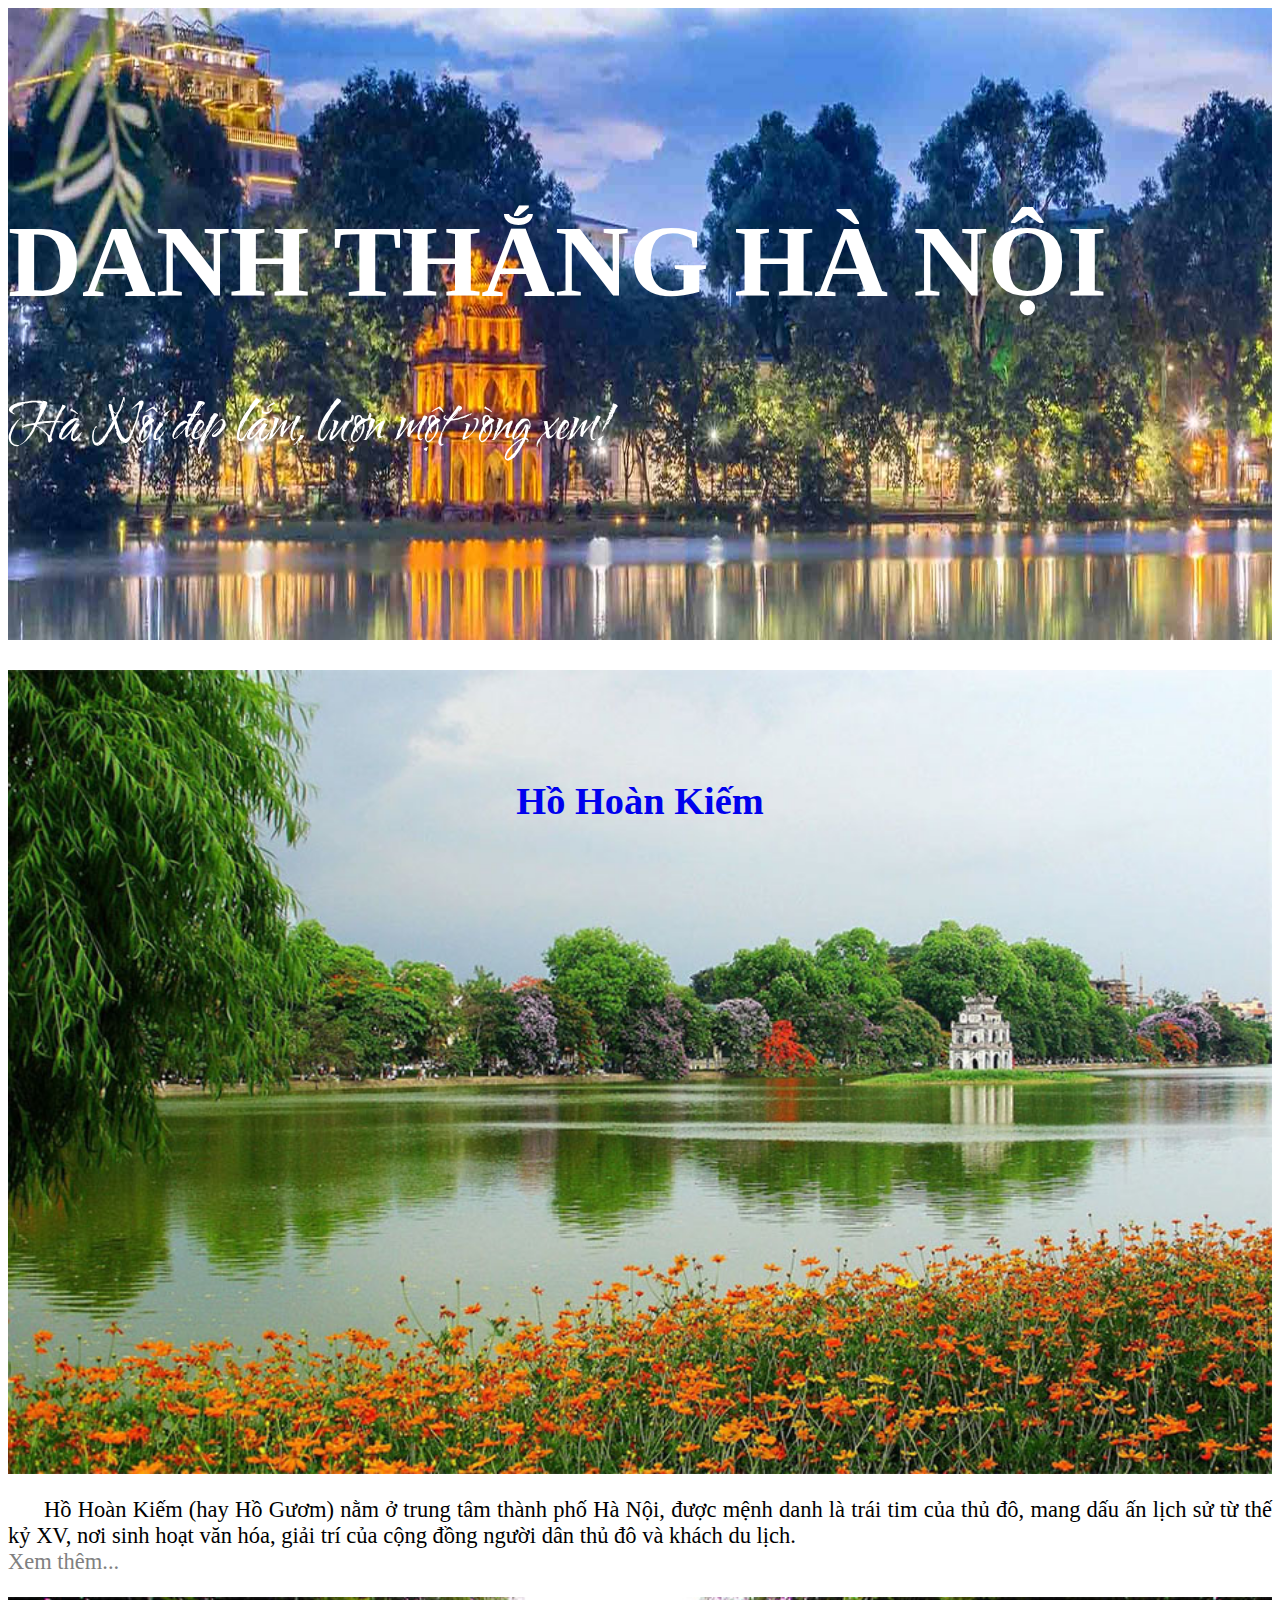
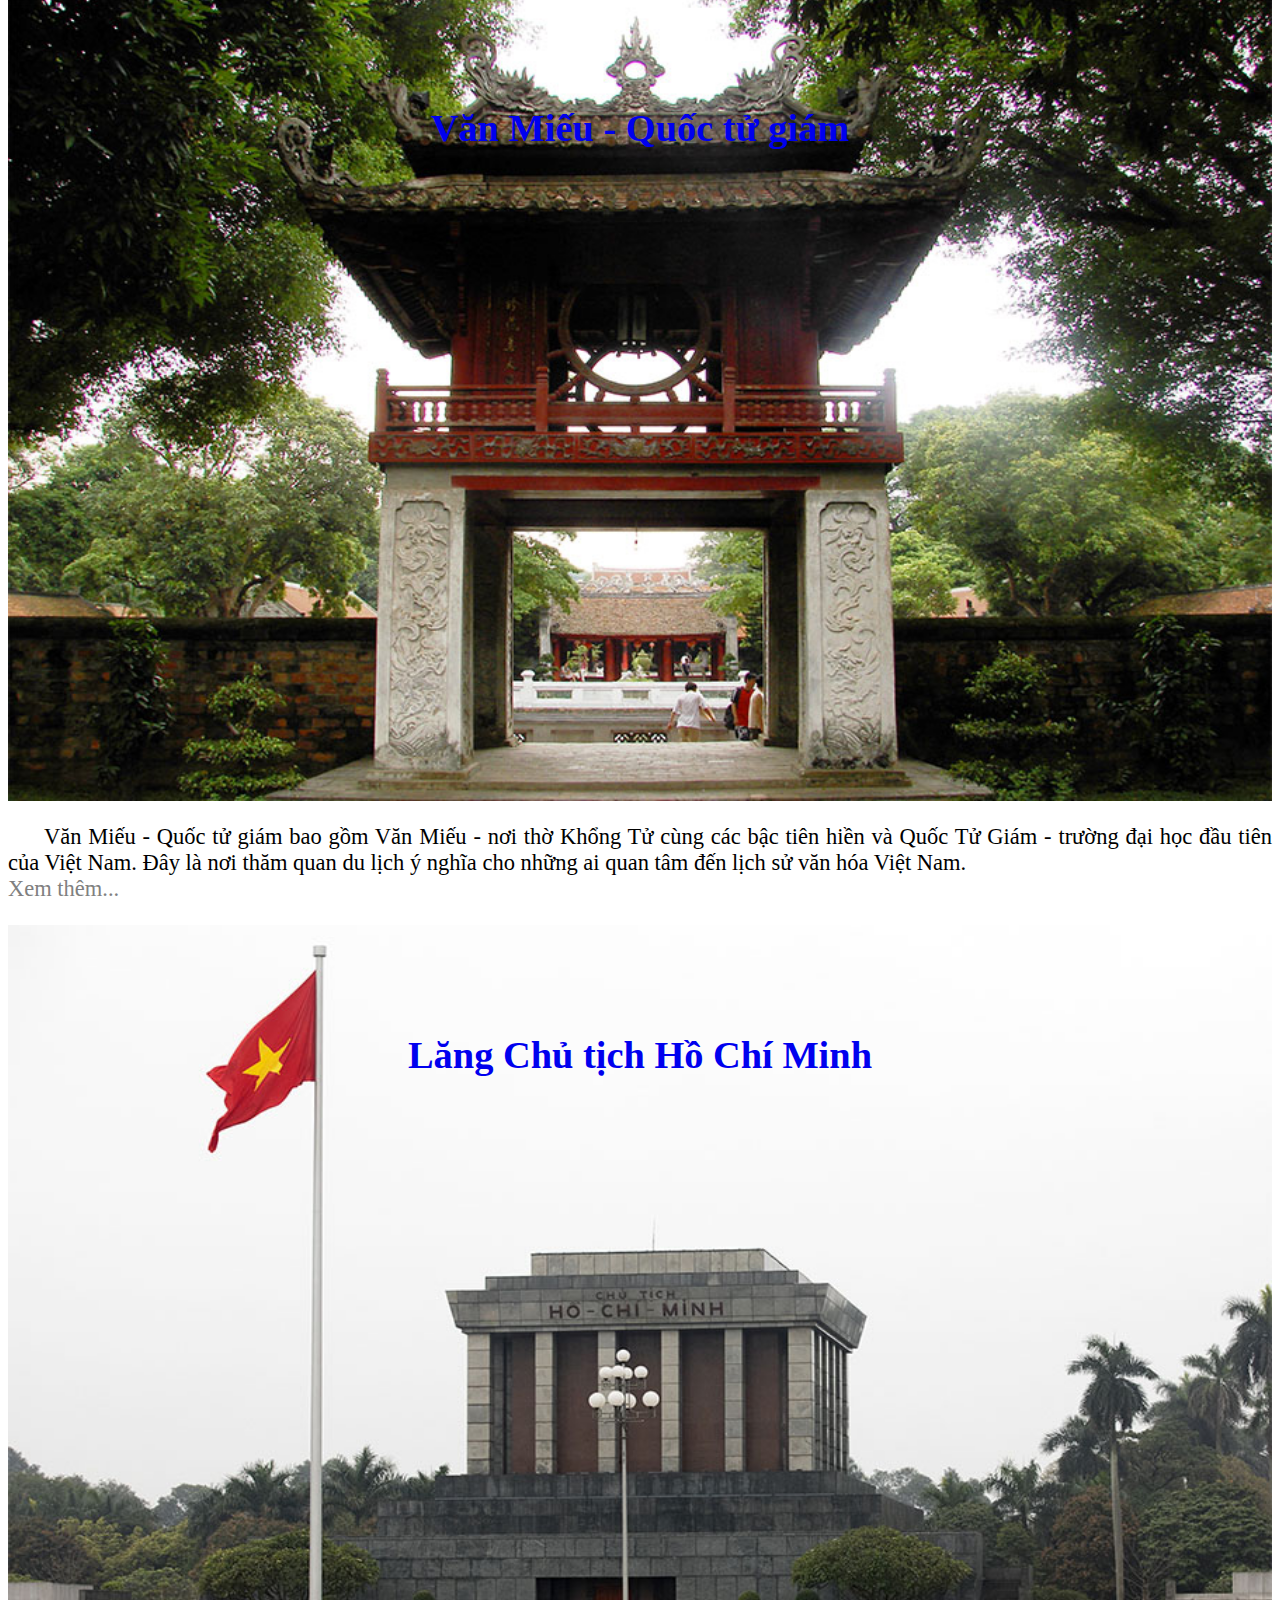
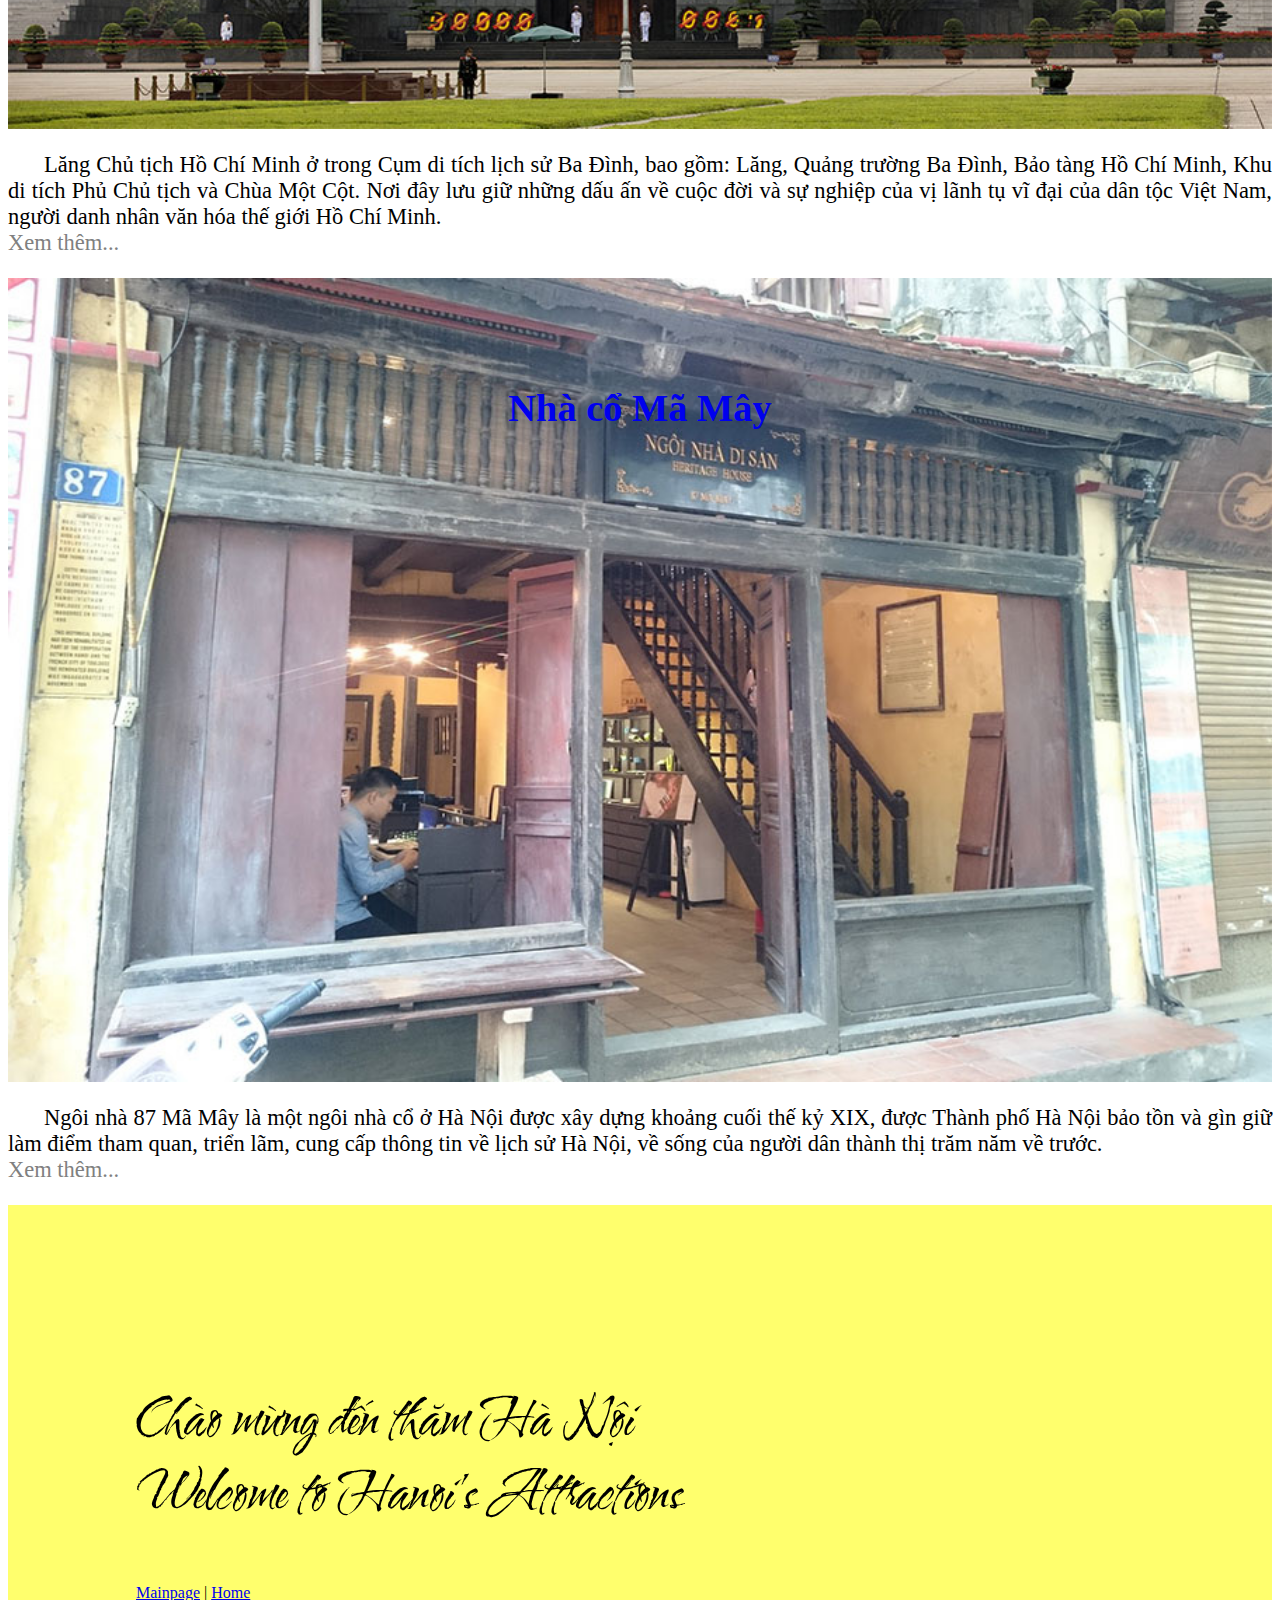
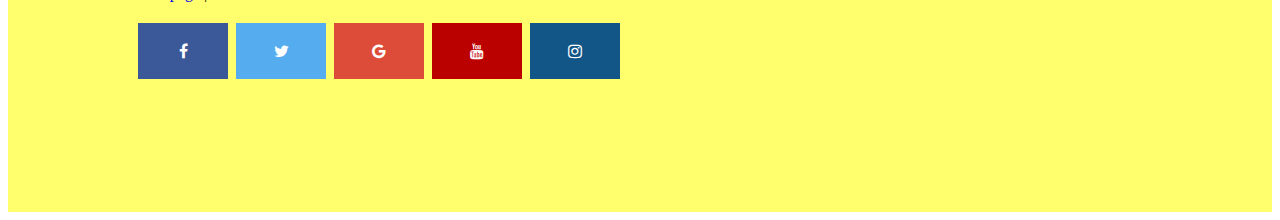
<file: index.html>
<!DOCTYPE html>
<html lang="vi">
  <head>
    <meta charset="UTF-8" />
    <meta name="viewport" content="width=device-width, initial-scale=1.0" />
    <title>Thắng cảnh Hà Nội</title>
    <meta
      name="description"
      content="Du khách đến Hà Nội nên một lần ghé thăm những danh thắng đáng nhớ ở trung tâm thành phố Hà Nội, như: Hồ Hoàn Kiếm, Lăng Chủ tịch và khu di tích Phủ Chủ tịch, Văn Miếu - Quốc tử giám, nhà cổ Mã Mây, v.v. Những danh lam thắng cảnh ở Hà Nội rất nhiều và đa dạng, không chỉ là nơi lưu giữ, giao lưu văn hóa, lịch sử, phong tục tập quán của người dân địa phương, mà còn là nơi ngắm cảnh tuyệt vời cho khách tham quan."
    />
    <meta
      name="keywords"
      content="danh thắng hà nội, danh lam thắng cảnh hà nội, địa điểm du lịch hà nội, thăm quan hà nội, cảnh đẹp hà nội"
    />
    <meta
      name="robots"
      content="index, follow, max-image-preview:large, max-snippet:-1, max-video-preview:-1"
    />
    <style>
      .place {
        background-repeat: no-repeat;
        background-size: 100% 100%;
        padding-top: 7%;
        padding-bottom: 50%;
      }
      h2 {
        text-align: center;
      }
      h2 a {
        text-decoration: none;
        font-size: 3vmax;
      }
      .info {
        font-size: 2.5vmin;
        text-align: justify;
        text-indent: 4vmin;
      }
      .seemore {
        color: gray;
        text-decoration: none;
      }
      footer {
        background-color: #ffff0092;
        padding: 10vw;
      }
      .fa {
        padding: 20px;
        font-size: 30px;
        width: 50px;
        text-align: center;
        text-decoration: none;
        margin: 5px 2px;
      }
      .fa:hover {
        opacity: 0.7;
      }

      .fa-facebook {
        background: #3b5998;
        color: white;
      }

      .fa-twitter {
        background: #55acee;
        color: white;
      }

      .fa-google {
        background: #dd4b39;
        color: white;
      }
      .fa-youtube {
        background: #bb0000;
        color: white;
      }

      .fa-instagram {
        background: #125688;
        color: white;
      }
    </style>
    <!-- Bootstrap CSS -->
    <link
      href="https://cdn.jsdelivr.net/npm/bootstrap@5.1.3/dist/css/bootstrap.min.css"
      rel="stylesheet"
      integrity="sha384-1BmE4kWBq78iYhFldvKuhfTAU6auU8tT94WrHftjDbrCEXSU1oBoqyl2QvZ6jIW3"
      crossorigin="anonymous"
    />

    <link rel="icon" type="image/x-icon" href="/images/hn.ico" />
    <!-- Google Fonts -->
    <link rel="preconnect" href="https://fonts.googleapis.com" />
    <link rel="preconnect" href="https://fonts.gstatic.com" crossorigin />
    <link
      href="https://fonts.googleapis.com/css2?family=Water+Brush&display=swap"
      rel="stylesheet"
    />
    <link
      rel="stylesheet"
      href="https://cdnjs.cloudflare.com/ajax/libs/font-awesome/4.7.0/css/font-awesome.min.css"
    />
  </head>

  <body>
    <header
      id="home"
      class="text-center"
      style="
        background-image: url('images/banner_large.jpg');
        background-repeat: no-repeat;
        background-size: 100% 100%;
        padding: 10% 0;
      "
    >
      <div style="font-size: 4vw; color: #ffffff">
        <h1>DANH THẮNG HÀ NỘI</h1>
        <p style="font-family: 'Water Brush'">
          Hà Nội đẹp lắm, lượn một vòng xem!
        </p>
      </div>
    </header>

    <main class="container" style="margin-top: 30px">
      <div class="row">
        <div class="col-sm-6">
          <div class="place" style="background-image: url('images/hk_l.jpg')">
            <h2><a href="hhk.html">Hồ Hoàn Kiếm</a></h2>
          </div>
          <p class="info">
            Hồ Hoàn Kiếm (hay Hồ Gươm) nằm ở trung tâm thành phố Hà Nội, được
            mệnh danh là trái tim của thủ đô, mang dấu ấn lịch sử từ thế kỷ XV,
            nơi sinh hoạt văn hóa, giải trí của cộng đồng người dân thủ đô và
            khách du lịch.<br />
            <a href="hhk.html" class="seemore">Xem thêm...</a>
          </p>
        </div>
        <div class="col-sm-6">
          <div class="place" style="background-image: url('images/vm_l.jpg')">
            <h2><a href="vm.html">Văn Miếu - Quốc tử giám</a></h2>
          </div>
          <p class="info">
            Văn Miếu - Quốc tử giám bao gồm Văn Miếu - nơi thờ Khổng Tử cùng các
            bậc tiên hiền và Quốc Tử Giám - trường đại học đầu tiên của Việt
            Nam. Đây là nơi thăm quan du lịch ý nghĩa cho những ai quan tâm đến
            lịch sử văn hóa Việt Nam.<br />
            <a href="vm.html" class="seemore">Xem thêm...</a>
          </p>
        </div>
      </div>
      <div class="row">
        <div class="col-sm-6">
          <div class="place" style="background-image: url('images/lb_l.jpg')">
            <h2><a href="lb.html">Lăng Chủ tịch Hồ Chí Minh</a></h2>
          </div>
          <p class="info">
            Lăng Chủ tịch Hồ Chí Minh ở trong Cụm di tích lịch sử Ba Đình, bao
            gồm: Lăng, Quảng trường Ba Đình, Bảo tàng Hồ Chí Minh, Khu di tích
            Phủ Chủ tịch và Chùa Một Cột. Nơi đây lưu giữ những dấu ấn về cuộc
            đời và sự nghiệp của vị lãnh tụ vĩ đại của dân tộc Việt Nam, người
            danh nhân văn hóa thế giới Hồ Chí Minh.<br />
            <a href="lb.html" class="seemore">Xem thêm...</a>
          </p>
        </div>
        <div class="col-sm-6">
          <div class="place" style="background-image: url('images/mm_l.jpg')">
            <h2><a href="mm.html">Nhà cổ Mã Mây</a></h2>
          </div>
          <p class="info">
            Ngôi nhà 87 Mã Mây là một ngôi nhà cổ ở Hà Nội được xây dựng khoảng
            cuối thế kỷ XIX, được Thành phố Hà Nội bảo tồn và gìn giữ làm điểm
            tham quan, triển lãm, cung cấp thông tin về lịch sử Hà Nội, về sống
            của người dân thành thị trăm năm về trước. <br />
            <a href="mm.html" class="seemore">Xem thêm...</a>
          </p>
        </div>
      </div>
    </main>

    <footer class="container-fluid text-center">
      <p style="font-family: 'Water Brush'; font-size: 4vw">
        Chào mừng đến thăm Hà Nội<br />
        Welcome to Hanoi's Attractions
      </p>
      <p><a href="index.html">Mainpage</a> | <a href="#home">Home</a></p>
      <a href="#" class="fa fa-facebook"></a>
      <a href="#" class="fa fa-twitter"></a>
      <a href="#" class="fa fa-google"></a>
      <a href="#" class="fa fa-youtube"></a>
      <a href="#" class="fa fa-instagram"></a>
    </footer>
  </body>
</html>
</file>
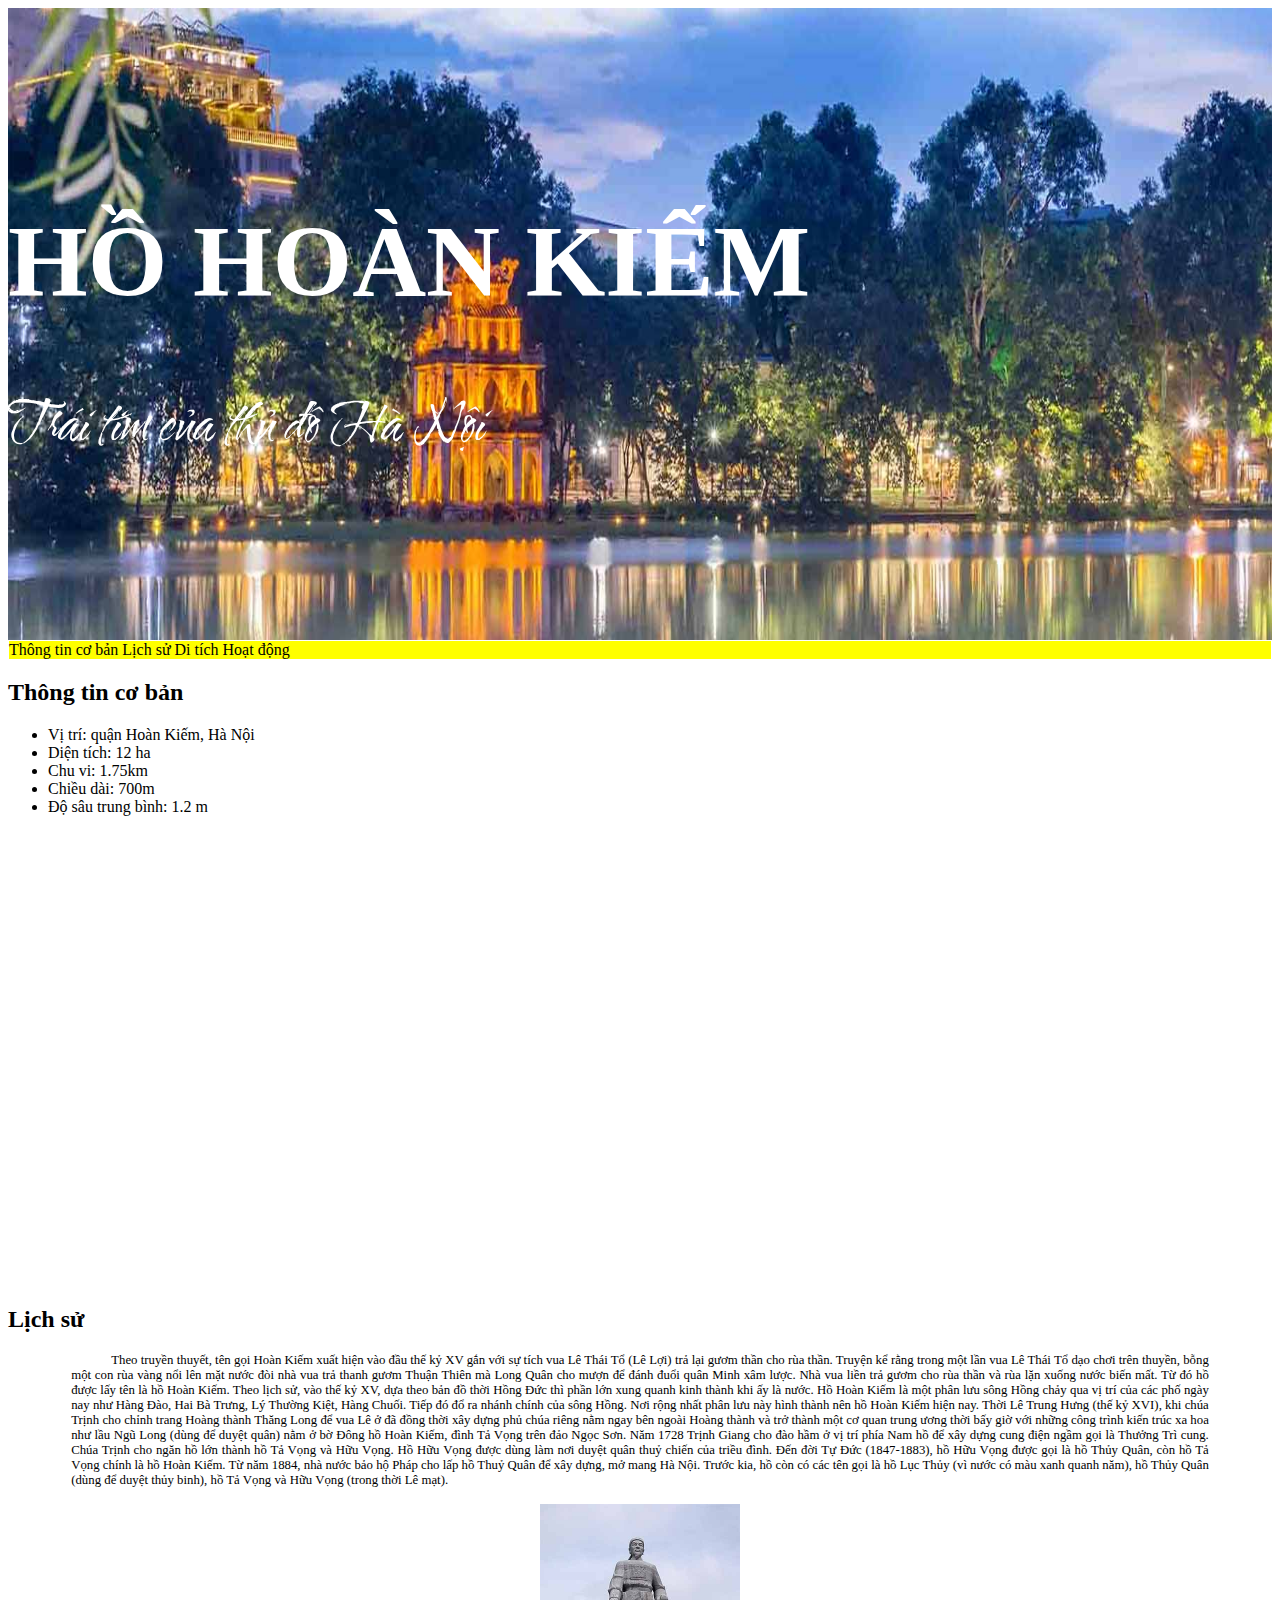
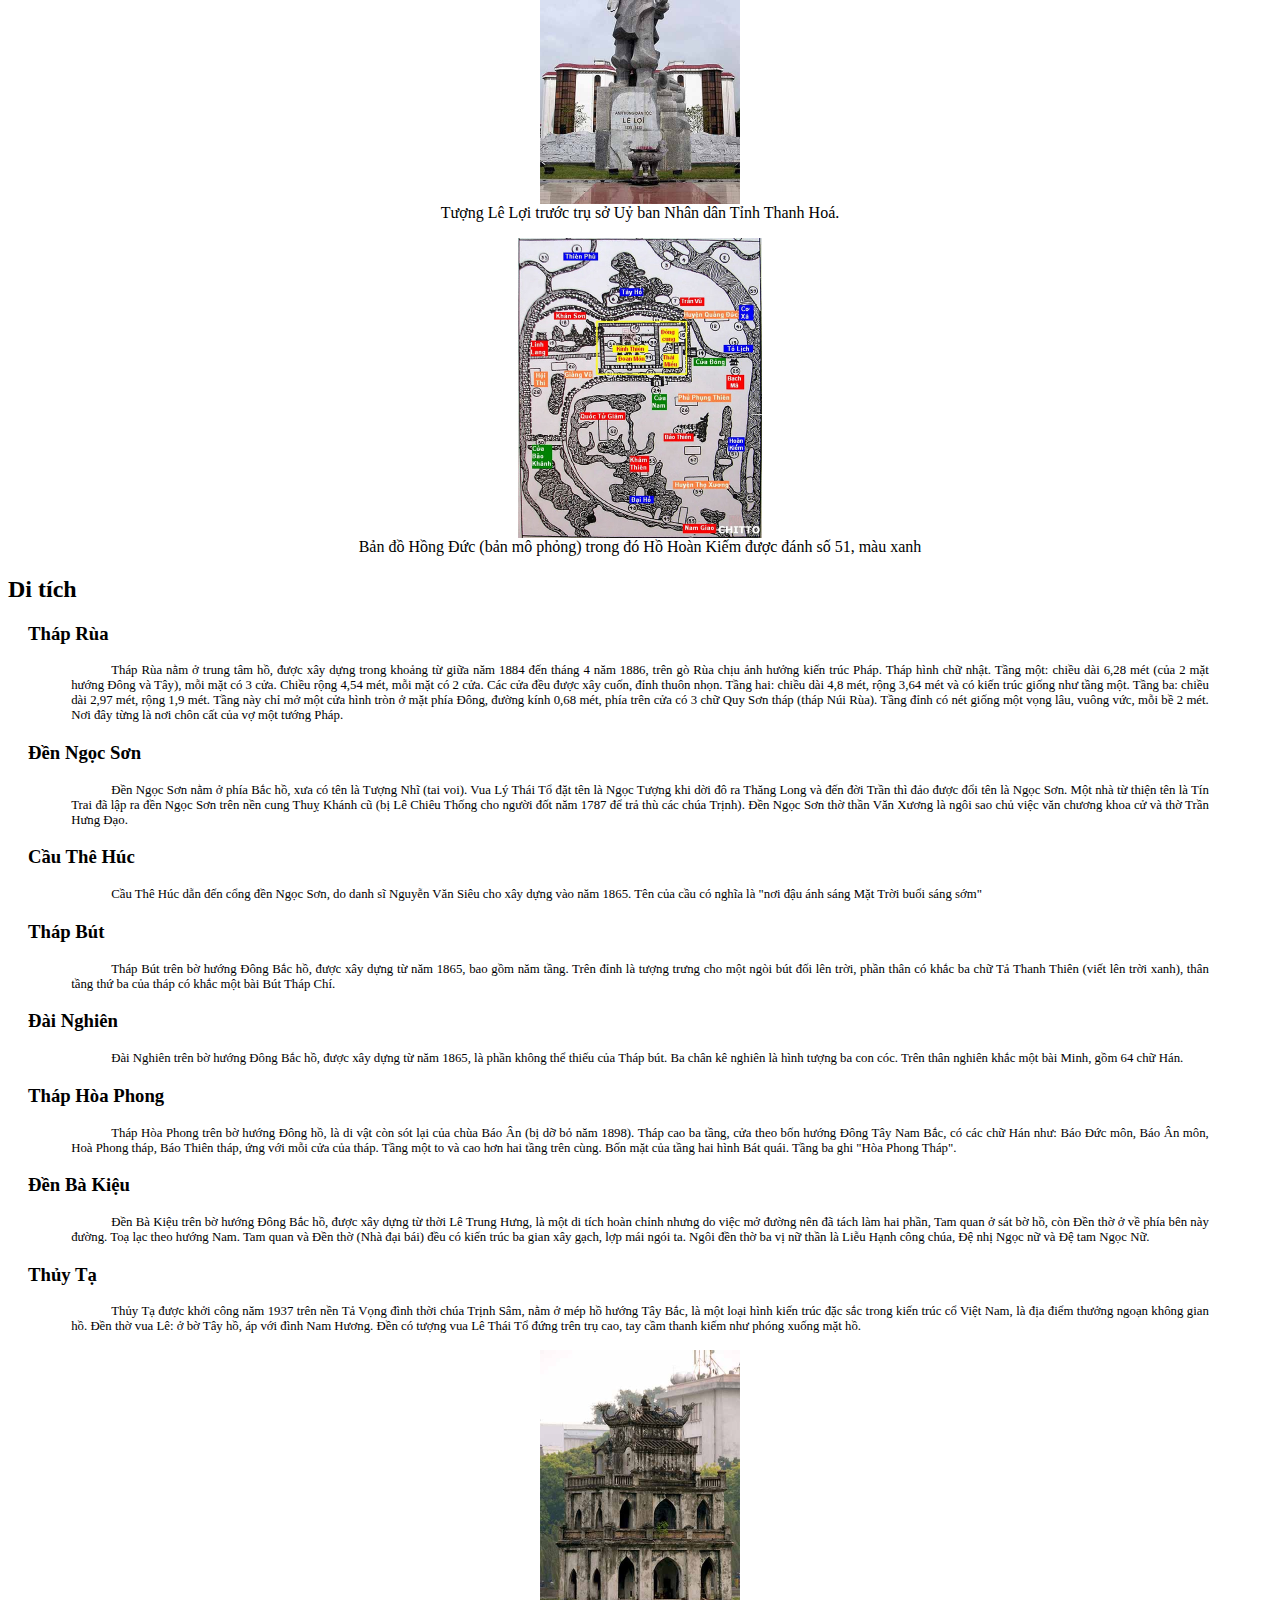
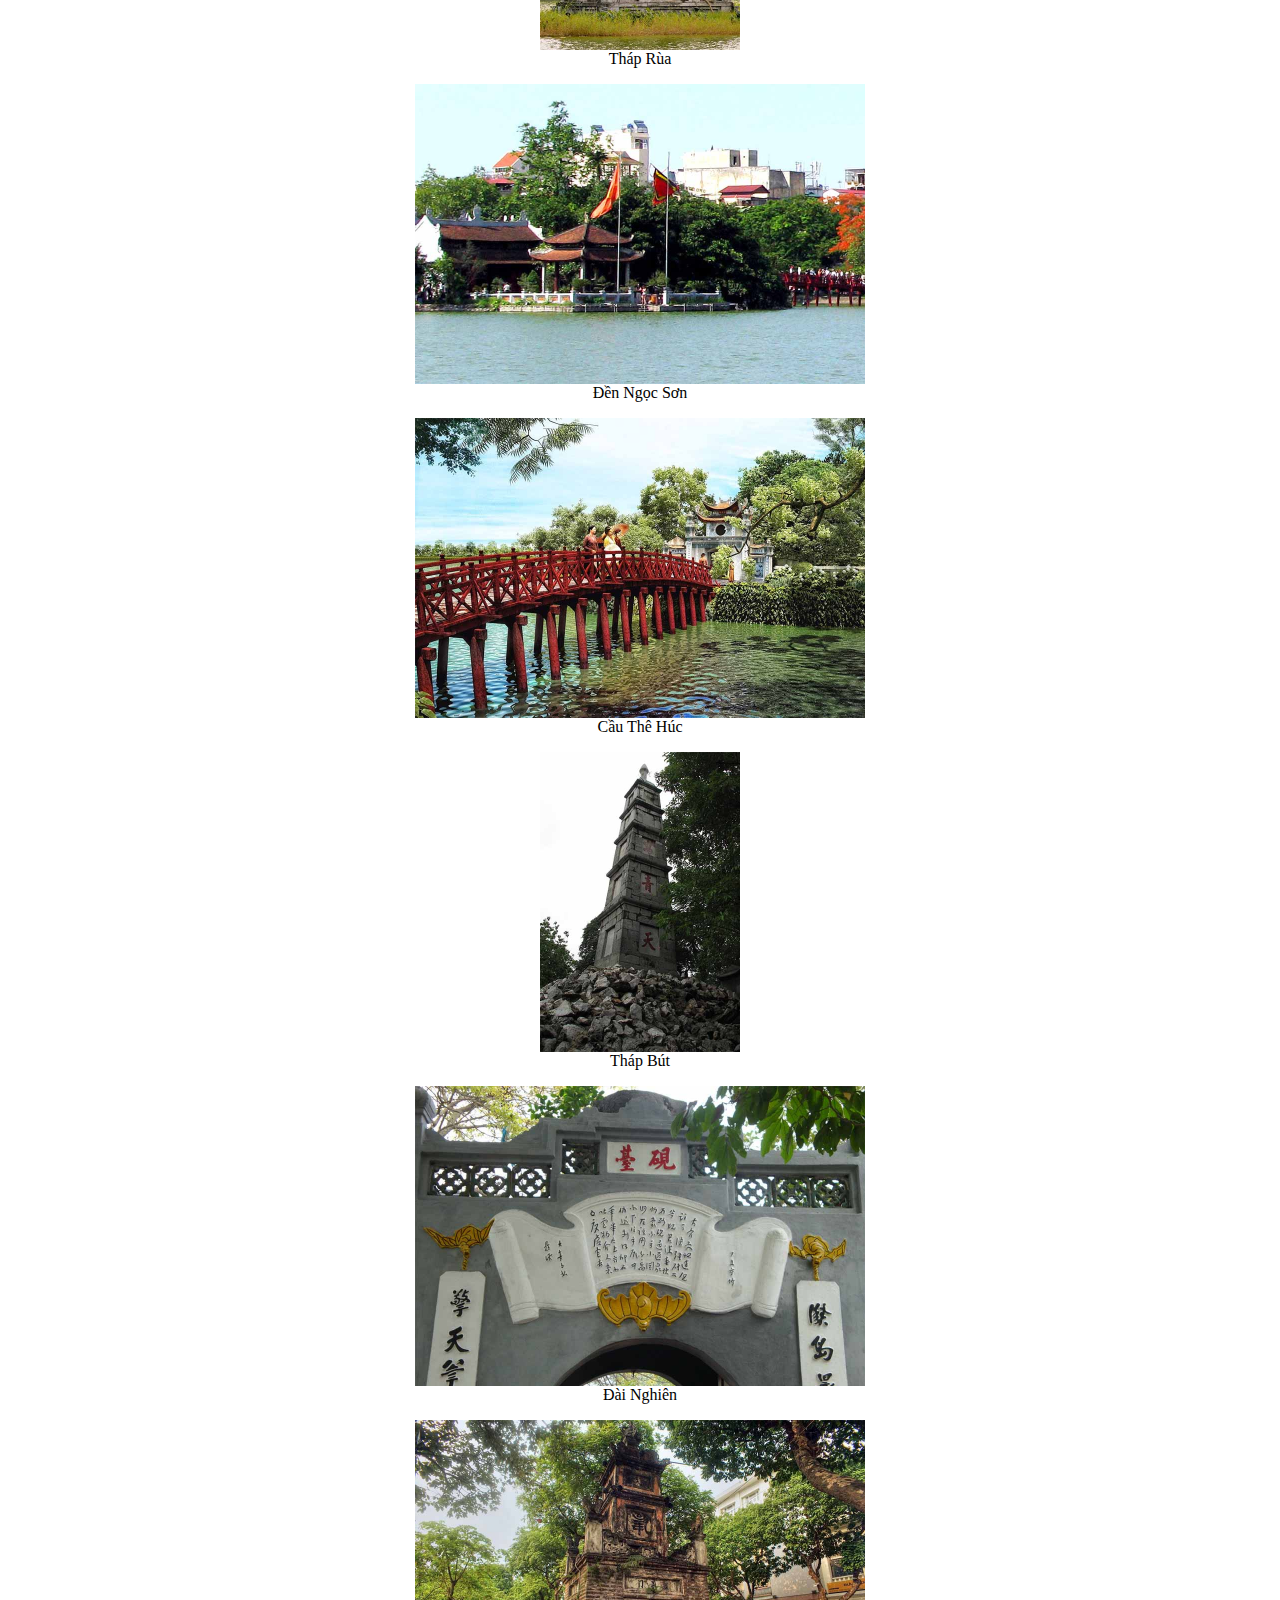
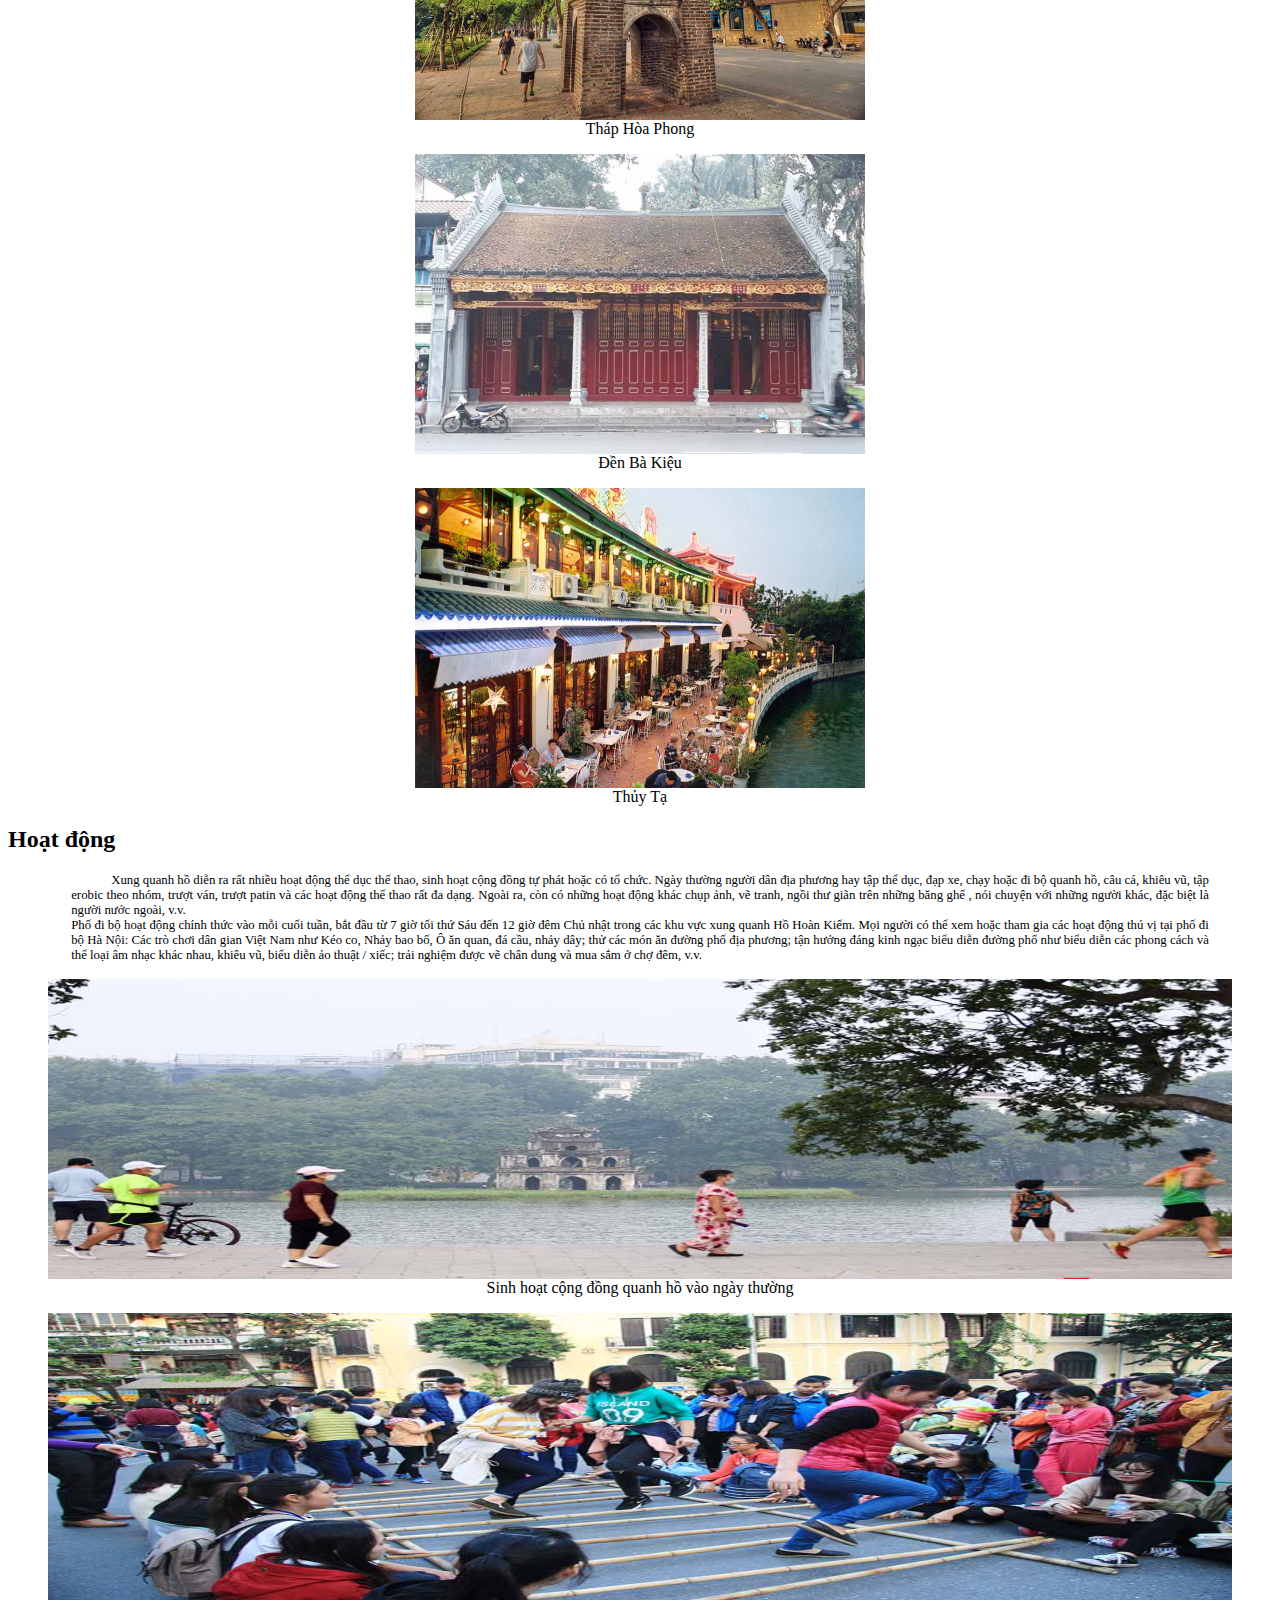
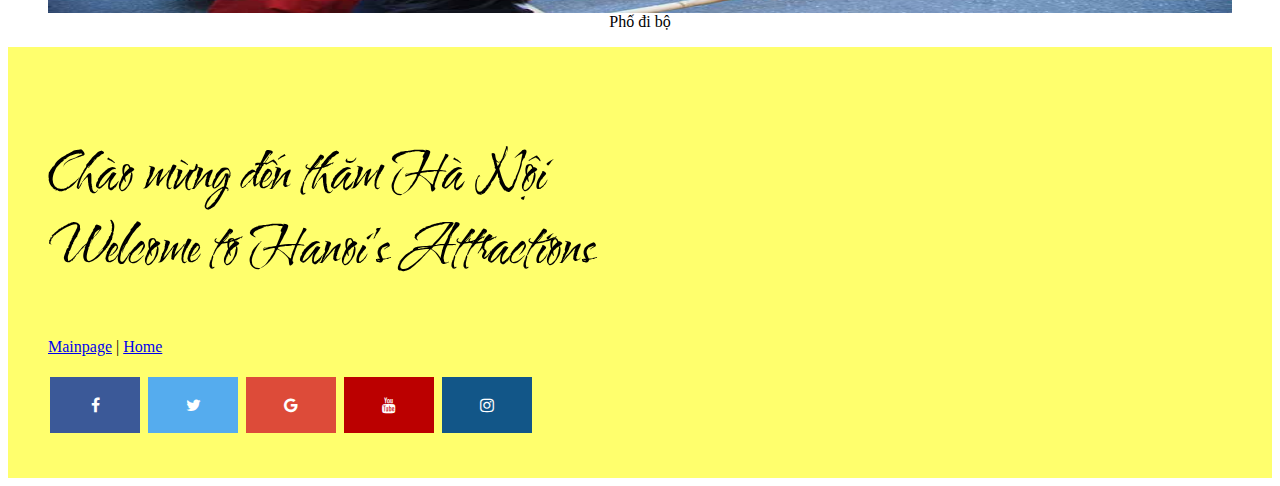
<file: hhk.html>
<!DOCTYPE html>
<html lang="vi">
  <head>
    <meta charset="UTF-8" />
    <meta name="viewport" content="width=device-width, initial-scale=1.0" />
    <title>Hồ Hoàn Kiếm Hà Nội</title>
    <meta
      name="description"
      content="Hồ Hoàn Kiếm (hay Hồ Gươm) nằm ở trung tâm thành phố Hà Nội, được mệnh danh là trái tim của thủ đô, mang dấu ấn lịch sử từ thế kỷ XV, nơi sinh hoạt văn hóa, giải trí của cộng đồng người dân thủ đô và khách du lịch."
    />
    <meta
      name="keywords"
      content="hồ hoàn kiếm, hồ gươm, trái tim hà nội, danh thắng hà nội, danh lam thắng cảnh hà nội, địa điểm du lịch hà nội, thăm quan hà nội, cảnh đẹp hà nội"
    />
    <meta
      name="robots"
      content="index, follow, max-image-preview:large, max-snippet:-1, max-video-preview:-1"
    />
    <style>
      .verbose_text {
        font-size: 80%;
        text-align: justify;
        text-indent: 40px;
        padding-left: 5%;
        padding-right: 5%;
      }
      nav a {
        color: black;
        text-decoration: none;
        padding-top: 10px;
        padding-bottom: 10px;
      }
      figure img {
        display: block;
        margin-left: auto;
        margin-right: auto;
        max-width: 100%;
        max-height: 300px;
      }
      figcaption {
        text-align: center;
      }
      h3 {
        text-indent: 20px;
      }
      footer {
        background-color: #ffff0092;
        padding: 40px;
      }
      .fa {
        padding: 20px;
        font-size: 30px;
        width: 50px;
        text-align: center;
        text-decoration: none;
        margin: 5px 2px;
      }
      .fa:hover {
        opacity: 0.7;
      }

      .fa-facebook {
        background: #3b5998;
        color: white;
      }

      .fa-twitter {
        background: #55acee;
        color: white;
      }

      .fa-google {
        background: #dd4b39;
        color: white;
      }
      .fa-youtube {
        background: #bb0000;
        color: white;
      }

      .fa-instagram {
        background: #125688;
        color: white;
      }
    </style>
    <!-- Bootstrap CSS -->
    <link
      href="https://cdn.jsdelivr.net/npm/bootstrap@5.1.3/dist/css/bootstrap.min.css"
      rel="stylesheet"
      integrity="sha384-1BmE4kWBq78iYhFldvKuhfTAU6auU8tT94WrHftjDbrCEXSU1oBoqyl2QvZ6jIW3"
      crossorigin="anonymous"
    />

    <link rel="icon" type="image/x-icon" href="/images/hn.ico" />
    <!-- Google Fonts -->
    <link rel="preconnect" href="https://fonts.googleapis.com" />
    <link rel="preconnect" href="https://fonts.gstatic.com" crossorigin />
    <link
      href="https://fonts.googleapis.com/css2?family=Water+Brush&display=swap"
      rel="stylesheet"
    />
    <link
      rel="stylesheet"
      href="https://cdnjs.cloudflare.com/ajax/libs/font-awesome/4.7.0/css/font-awesome.min.css"
    />
  </head>

  <body>
    <header
      id="home"
      class="text-center"
      style="
        background-image: url('images/banner_large.jpg');
        background-repeat: no-repeat;
        background-size: 100% 100%;
        padding: 10% 0;
      "
    >
      <div style="font-size: 4vw; color: #ffffff">
        <h1>HỒ HOÀN KIẾM</h1>
        <p style="font-family: 'Water Brush'">Trái tim của thủ đô Hà Nội</p>
      </div>
    </header>
    <nav>
      <div class="row" style="margin: 1px; background-color: #ffff00">
        <a href="#tt" class="col">Thông tin cơ bản</a>
        <a href="#ls" class="col">Lịch sử</a>
        <a href="#dt" class="col">Di tích</a>
        <a href="#hd" class="col">Hoạt động</a>
      </div>
    </nav>
    <main class="container-fluid">
      <div id="tt" class="row">
        <div class="col-sm-3">
          <h2>Thông tin cơ bản</h2>
          <ul>
            <li>Vị trí: quận Hoàn Kiếm, Hà Nội</li>
            <li>Diện tích: 12 ha</li>
            <li>Chu vi: 1.75km</li>
            <li>Chiều dài: 700m</li>
            <li>Độ sâu trung bình: 1.2 m</li>
          </ul>
        </div>
        <div class="col-sm-9">
          <iframe
            src="https://www.google.com/maps/embed?pb=!1m18!1m12!1m3!1d3724.0977424798193!2d105.85017601491172!3d21.028774735998386!2m3!1f0!2f0!3f0!3m2!1i1024!2i768!4f13.1!3m3!1m2!1s0x3135ab953357c995%3A0x1babf6bb4f9a20e!2zSOG7kyBIb8OgbiBLaeG6v20!5e0!3m2!1svi!2s!4v1653906059190!5m2!1svi!2s"
            width="100%"
            height="450"
            style="border: 0"
            allowfullscreen=""
            loading="lazy"
            referrerpolicy="no-referrer-when-downgrade"
          ></iframe>
        </div>
      </div>
      <div id="ls" class="row">
        <div class="col-sm-8">
          <h2>Lịch sử</h2>
          <p class="verbose_text">
            Theo truyền thuyết, tên gọi Hoàn Kiếm xuất hiện vào đầu thế kỷ XV
            gắn với sự tích vua Lê Thái Tổ (Lê Lợi) trả lại gươm thần cho rùa
            thần. Truyện kể rằng trong một lần vua Lê Thái Tổ dạo chơi trên
            thuyền, bỗng một con rùa vàng nổi lên mặt nước đòi nhà vua trả thanh
            gươm Thuận Thiên mà Long Quân cho mượn để đánh đuổi quân Minh xâm
            lược. Nhà vua liền trả gươm cho rùa thần và rùa lặn xuống nước biến
            mất. Từ đó hồ được lấy tên là hồ Hoàn Kiếm. Theo lịch sử, vào thế kỷ
            XV, dựa theo bản đồ thời Hồng Đức thì phần lớn xung quanh kinh thành
            khi ấy là nước. Hồ Hoàn Kiếm là một phân lưu sông Hồng chảy qua vị
            trí của các phố ngày nay như Hàng Đào, Hai Bà Trưng, Lý Thường Kiệt,
            Hàng Chuối. Tiếp đó đổ ra nhánh chính của sông Hồng. Nơi rộng nhất
            phân lưu này hình thành nên hồ Hoàn Kiếm hiện nay. Thời Lê Trung
            Hưng (thế kỷ XVI), khi chúa Trịnh cho chỉnh trang Hoàng thành Thăng
            Long để vua Lê ở đã đồng thời xây dựng phủ chúa riêng nằm ngay bên
            ngoài Hoàng thành và trở thành một cơ quan trung ương thời bấy giờ
            với những công trình kiến trúc xa hoa như lầu Ngũ Long (dùng để
            duyệt quân) nằm ở bờ Đông hồ Hoàn Kiếm, đình Tả Vọng trên đảo Ngọc
            Sơn. Năm 1728 Trịnh Giang cho đào hầm ở vị trí phía Nam hồ để xây
            dựng cung điện ngầm gọi là Thưởng Trì cung. Chúa Trịnh cho ngăn hồ
            lớn thành hồ Tả Vọng và Hữu Vọng. Hồ Hữu Vọng được dùng làm nơi
            duyệt quân thuỷ chiến của triều đình. Đến đời Tự Đức (1847-1883), hồ
            Hữu Vọng được gọi là hồ Thủy Quân, còn hồ Tả Vọng chính là hồ Hoàn
            Kiếm. Từ năm 1884, nhà nước bảo hộ Pháp cho lấp hồ Thuỷ Quân để xây
            dựng, mở mang Hà Nội. Trước kia, hồ còn có các tên gọi là hồ Lục
            Thủy (vì nước có màu xanh quanh năm), hồ Thủy Quân (dùng để duyệt
            thủy binh), hồ Tả Vọng và Hữu Vọng (trong thời Lê mạt).<br />
          </p>
        </div>
        <div class="col-sm-4">
          <figure>
            <img
              src="images/leloi.jpg"
              alt="Tượng Lê Lợi với thanh kiếm Thuận Thiên"
            />
            <figcaption>
              Tượng Lê Lợi trước trụ sở Uỷ ban Nhân dân Tỉnh Thanh Hoá.
            </figcaption>
          </figure>
          <figure>
            <img
              src="images/bd_hongduc.jpg"
              alt="Bản đồ Hồng Đức (bản mô phỏng)"
            />
            <figcaption>
              Bản đồ Hồng Đức (bản mô phỏng) trong đó Hồ Hoàn Kiếm được đánh số
              51, màu xanh
            </figcaption>
          </figure>
        </div>
      </div>
      <div id="dt" class="row">
        <div class="col-sm-8">
          <h2>Di tích</h2>
          <h3>Tháp Rùa</h3>
          <p class="verbose_text">
            Tháp Rùa nằm ở trung tâm hồ, được xây dựng trong khoảng từ giữa năm
            1884 đến tháng 4 năm 1886, trên gò Rùa chịu ảnh hưởng kiến trúc
            Pháp. Tháp hình chữ nhật. Tầng một: chiều dài 6,28 mét (của 2 mặt
            hướng Đông và Tây), mỗi mặt có 3 cửa. Chiều rộng 4,54 mét, mỗi mặt
            có 2 cửa. Các cửa đều được xây cuốn, đỉnh thuôn nhọn. Tầng hai:
            chiều dài 4,8 mét, rộng 3,64 mét và có kiến trúc giống như tầng một.
            Tầng ba: chiều dài 2,97 mét, rộng 1,9 mét. Tầng này chỉ mở một cửa
            hình tròn ở mặt phía Đông, đường kính 0,68 mét, phía trên cửa có 3
            chữ Quy Sơn tháp (tháp Núi Rùa). Tầng đỉnh có nét giống một vọng
            lâu, vuông vức, mỗi bề 2 mét. Nơi đây từng là nơi chôn cất của vợ
            một tướng Pháp.
          </p>

          <h3>Đền Ngọc Sơn</h3>
          <p class="verbose_text">
            Đền Ngọc Sơn nằm ở phía Bắc hồ, xưa có tên là Tượng Nhĩ (tai voi).
            Vua Lý Thái Tổ đặt tên là Ngọc Tượng khi dời đô ra Thăng Long và đến
            đời Trần thì đảo được đổi tên là Ngọc Sơn. Một nhà từ thiện tên là
            Tín Trai đã lập ra đền Ngọc Sơn trên nền cung Thuỵ Khánh cũ (bị Lê
            Chiêu Thống cho người đốt năm 1787 để trả thù các chúa Trịnh). Đền
            Ngọc Sơn thờ thần Văn Xương là ngôi sao chủ việc văn chương khoa cử
            và thờ Trần Hưng Đạo.
          </p>

          <h3>Cầu Thê Húc</h3>
          <p class="verbose_text">
            Cầu Thê Húc dẫn đến cổng đền Ngọc Sơn, do danh sĩ Nguyễn Văn Siêu
            cho xây dựng vào năm 1865. Tên của cầu có nghĩa là "nơi đậu ánh sáng
            Mặt Trời buổi sáng sớm"
          </p>

          <h3>Tháp Bút</h3>
          <p class="verbose_text">
            Tháp Bút trên bờ hướng Đông Bắc hồ, được xây dựng từ năm 1865, bao
            gồm năm tầng. Trên đỉnh là tượng trưng cho một ngòi bút đối lên
            trời, phần thân có khắc ba chữ Tả Thanh Thiên (viết lên trời xanh),
            thân tầng thứ ba của tháp có khắc một bài Bút Tháp Chí.
          </p>
          <h3>Đài Nghiên</h3>
          <p class="verbose_text">
            Đài Nghiên trên bờ hướng Đông Bắc hồ, được xây dựng từ năm 1865, là
            phần không thể thiếu của Tháp bút. Ba chân kê nghiên là hình tượng
            ba con cóc. Trên thân nghiên khắc một bài Minh, gồm 64 chữ Hán.
          </p>

          <h3>Tháp Hòa Phong</h3>
          <p class="verbose_text">
            Tháp Hòa Phong trên bờ hướng Đông hồ, là di vật còn sót lại của chùa
            Báo Ân (bị dỡ bỏ năm 1898). Tháp cao ba tầng, cửa theo bốn hướng
            Đông Tây Nam Bắc, có các chữ Hán như: Báo Đức môn, Báo Ân môn, Hoà
            Phong tháp, Báo Thiên tháp, ứng với mỗi cửa của tháp. Tầng một to và
            cao hơn hai tầng trên cùng. Bốn mặt của tầng hai hình Bát quái. Tầng
            ba ghi "Hòa Phong Tháp".
          </p>
          <h3>Đền Bà Kiệu</h3>
          <p class="verbose_text">
            Đền Bà Kiệu trên bờ hướng Đông Bắc hồ, được xây dựng từ thời Lê
            Trung Hưng, là một di tích hoàn chỉnh nhưng do việc mở đường nên đã
            tách làm hai phần, Tam quan ở sát bờ hồ, còn Đền thờ ở về phía bên
            này đường. Toạ lạc theo hướng Nam. Tam quan và Đền thờ (Nhà đại bái)
            đều có kiến trúc ba gian xây gạch, lợp mái ngói ta. Ngôi đền thờ ba
            vị nữ thần là Liễu Hạnh công chúa, Đệ nhị Ngọc nữ và Đệ tam Ngọc Nữ.
          </p>

          <h3>Thủy Tạ</h3>
          <p class="verbose_text">
            Thủy Tạ được khởi công năm 1937 trên nền Tả Vọng đình thời chúa
            Trịnh Sâm, nằm ở mép hồ hướng Tây Bắc, là một loại hình kiến trúc
            đặc sắc trong kiến trúc cổ Việt Nam, là địa điểm thưởng ngoạn không
            gian hồ. Đền thờ vua Lê: ở bờ Tây hồ, áp với đình Nam Hương. Đền có
            tượng vua Lê Thái Tổ đứng trên trụ cao, tay cầm thanh kiếm như phóng
            xuống mặt hồ.
          </p>
        </div>
        <div class="col-sm-4">
          <figure>
            <img src="images/thaprua.jpg" alt="Tháp Rùa nằm giữa hồ" />
            <figcaption>Tháp Rùa</figcaption>
          </figure>
          <figure>
            <img
              src="images/ngocson.jpg"
              alt="Đền Ngọc Sơn nằm trên Đảo Ngọc"
            />
            <figcaption>Đền Ngọc Sơn</figcaption>
          </figure>
          <figure>
            <img src="images/thehuc.jpg" alt="Cầu Thê Húc" />
            <figcaption>Cầu Thê Húc</figcaption>
          </figure>
          <figure>
            <img src="images/thapbut.jpg" alt="Tháp Bút" />
            <figcaption>Tháp Bút</figcaption>
          </figure>
          <figure>
            <img src="images/dainghien.jpg" alt="Đài Nghiên" />
            <figcaption>Đài Nghiên</figcaption>
          </figure>
          <figure>
            <img src="images/hoaphong.jpg" alt="Tháp Hòa Phong" />
            <figcaption>Tháp Hòa Phong</figcaption>
          </figure>
          <figure>
            <img src="images/bakieu.jpg" alt="Đền Bà Kiệu" />
            <figcaption>Đền Bà Kiệu</figcaption>
          </figure>
          <figure>
            <img src="images/thuyta.jpg" alt="Thủy Tạ" />
            <figcaption>Thủy Tạ</figcaption>
          </figure>
        </div>
      </div>

      <div id="hd" class="row">
        <div class="col-sm-8">
          <h2>Hoạt động</h2>
          <p class="verbose_text">
            Xung quanh hồ diễn ra rất nhiều hoạt động thể dục thể thao, sinh
            hoạt cộng đồng tự phát hoặc có tổ chức. Ngày thường người dân địa
            phương hay tập thể dục, đạp xe, chạy hoặc đi bộ quanh hồ, câu cá,
            khiêu vũ, tập erobic theo nhóm, trượt ván, trượt patin và các hoạt
            động thể thao rất đa dạng. Ngoài ra, còn có những hoạt động khác
            chụp ảnh, vẽ tranh, ngồi thư giãn trên những băng ghế , nói chuyện
            với những người khác, đặc biệt là người nước ngoài, v.v. <br />
            Phố đi bộ hoạt động chính thức vào mỗi cuối tuần, bắt đầu từ 7 giờ
            tối thứ Sáu đến 12 giờ đêm Chủ nhật trong các khu vực xung quanh Hồ
            Hoàn Kiếm. Mọi người có thể xem hoặc tham gia các hoạt động thú vị
            tại phố đi bộ Hà Nội: Các trò chơi dân gian Việt Nam như Kéo co,
            Nhảy bao bố, Ô ăn quan, đá cầu, nhảy dây; thử các món ăn đường phố
            địa phương; tận hưởng đáng kinh ngạc biểu diễn đường phố như biểu
            diễn các phong cách và thể loại âm nhạc khác nhau, khiêu vũ, biểu
            diễn ảo thuật / xiếc; trải nghiệm được vẽ chân dung và mua sắm ở chợ
            đêm, v.v.
          </p>
        </div>
        <div class="col-sm-4">
          <figure>
            <img
              src="images/ngaythuong.jpg"
              alt="Sinh hoạt cộng đồng quanh hồ vào ngày thường"
              style="width: 100%"
            />
            <figcaption>
              Sinh hoạt cộng đồng quanh hồ vào ngày thường
            </figcaption>
          </figure>
          <figure>
            <img src="images/phodibo.jpg" alt="Phố đi bộ" style="width: 100%" />
            <figcaption>Phố đi bộ</figcaption>
          </figure>
        </div>
      </div>
    </main>

    <footer class="container-fluid text-center">
      <p style="font-family: 'Water Brush'; font-size: 4vw">
        Chào mừng đến thăm Hà Nội<br />
        Welcome to Hanoi's Attractions
      </p>
      <p><a href="index.html">Mainpage</a> | <a href="#home">Home</a></p>
      <a href="#" class="fa fa-facebook"></a>
      <a href="#" class="fa fa-twitter"></a>
      <a href="#" class="fa fa-google"></a>
      <a href="#" class="fa fa-youtube"></a>
      <a href="#" class="fa fa-instagram"></a>
    </footer>
  </body>
</html>
</file>
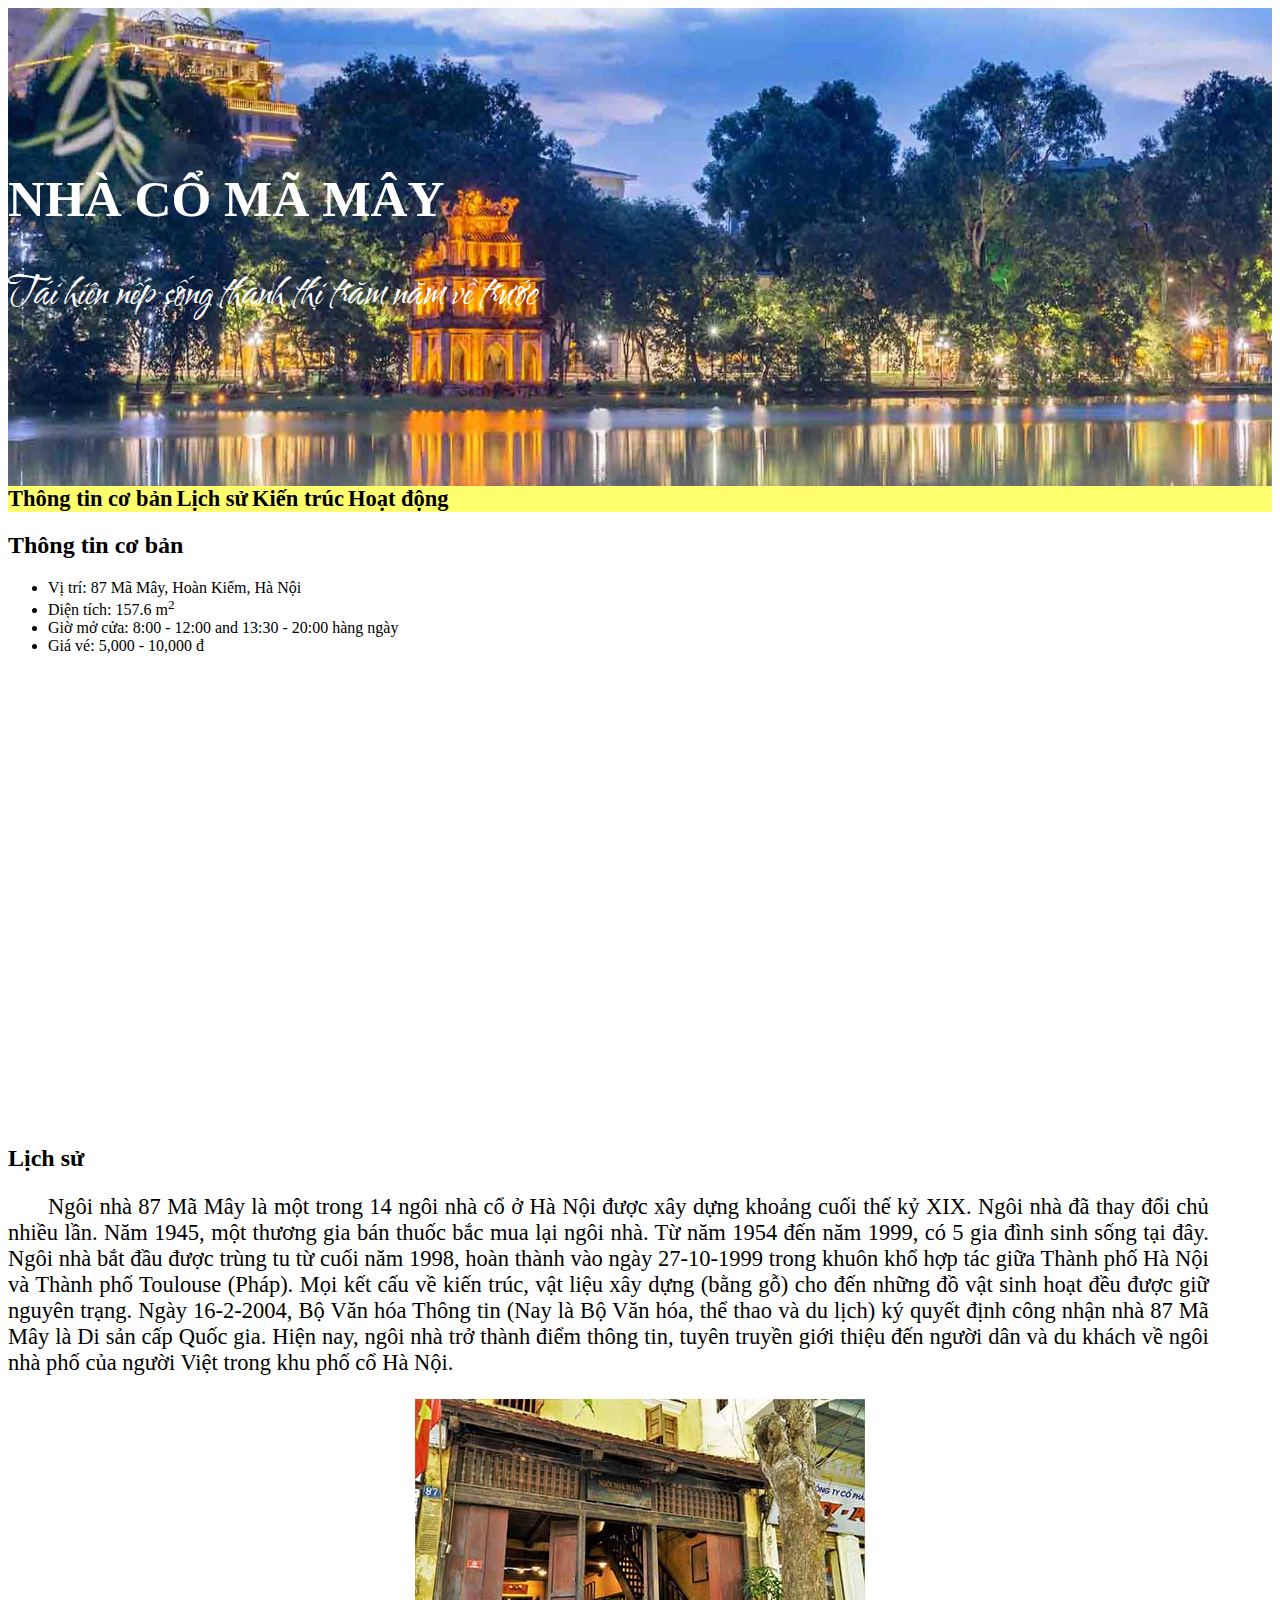
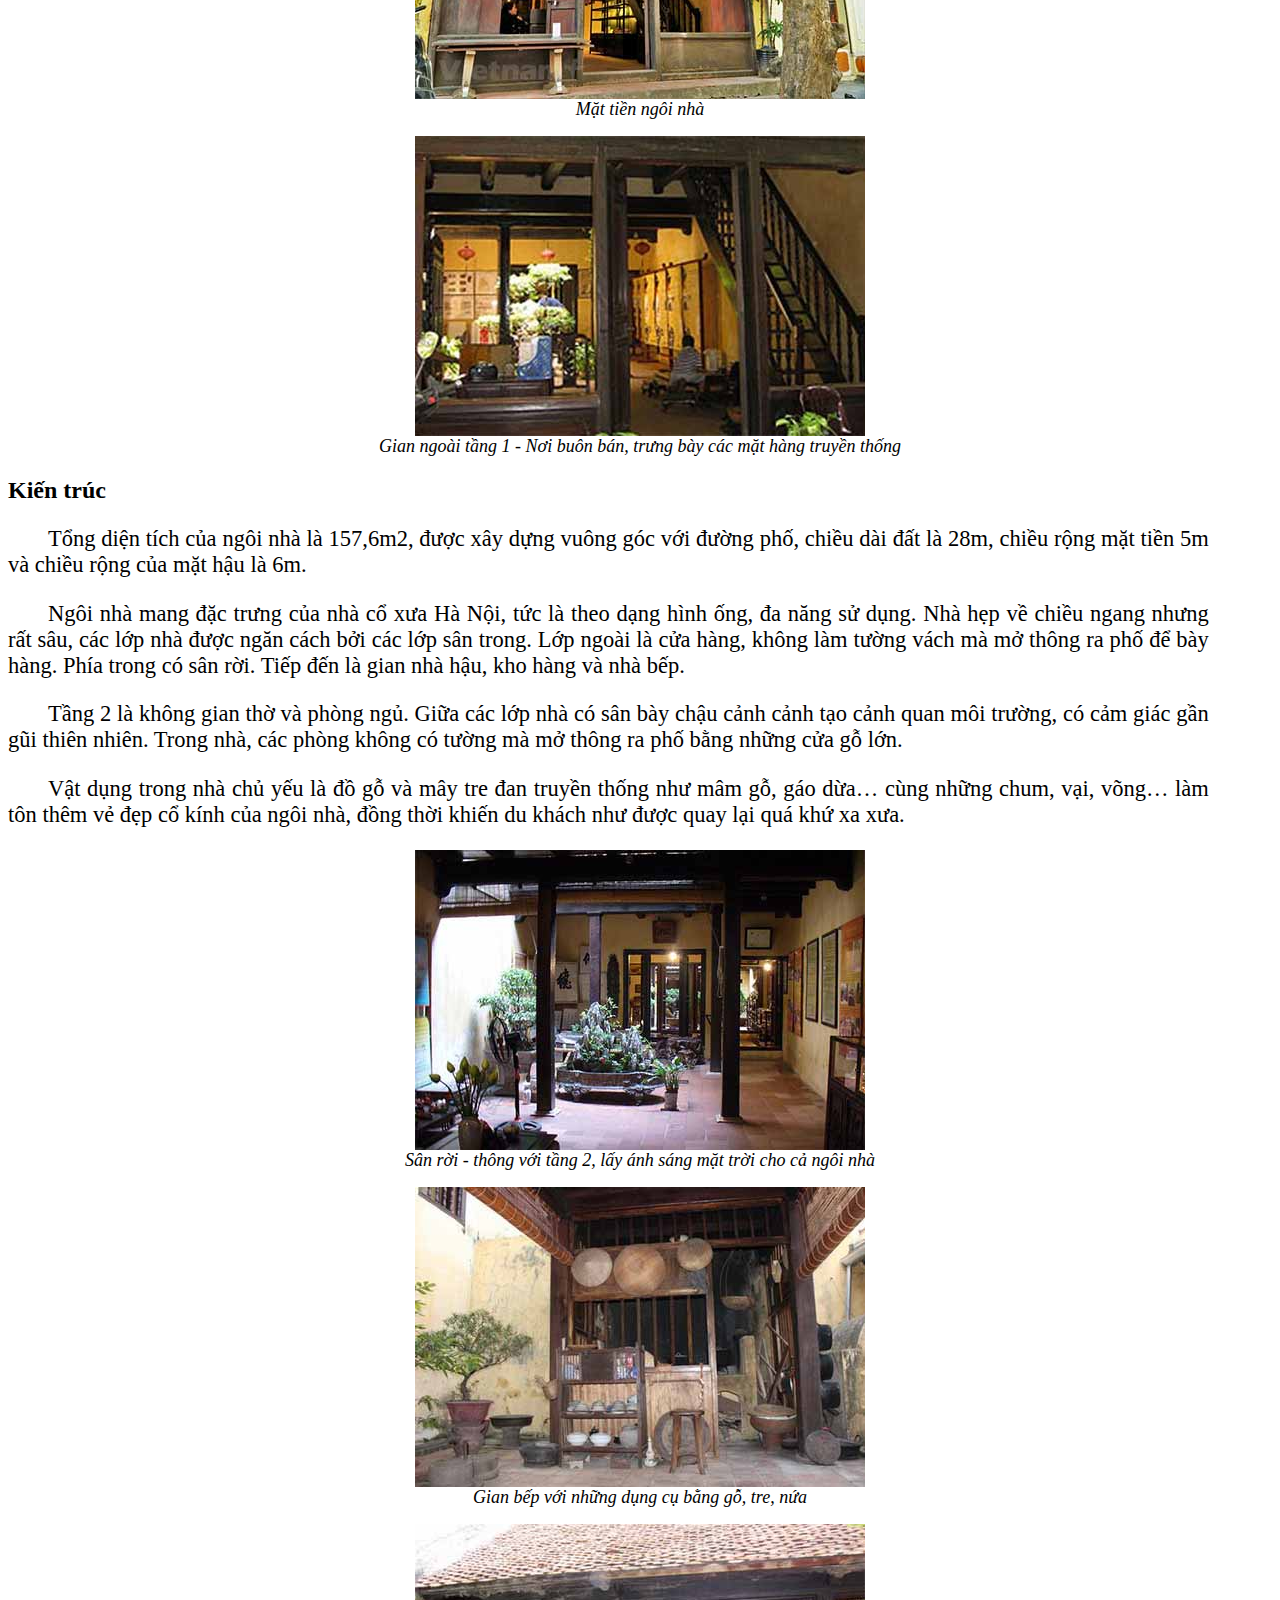
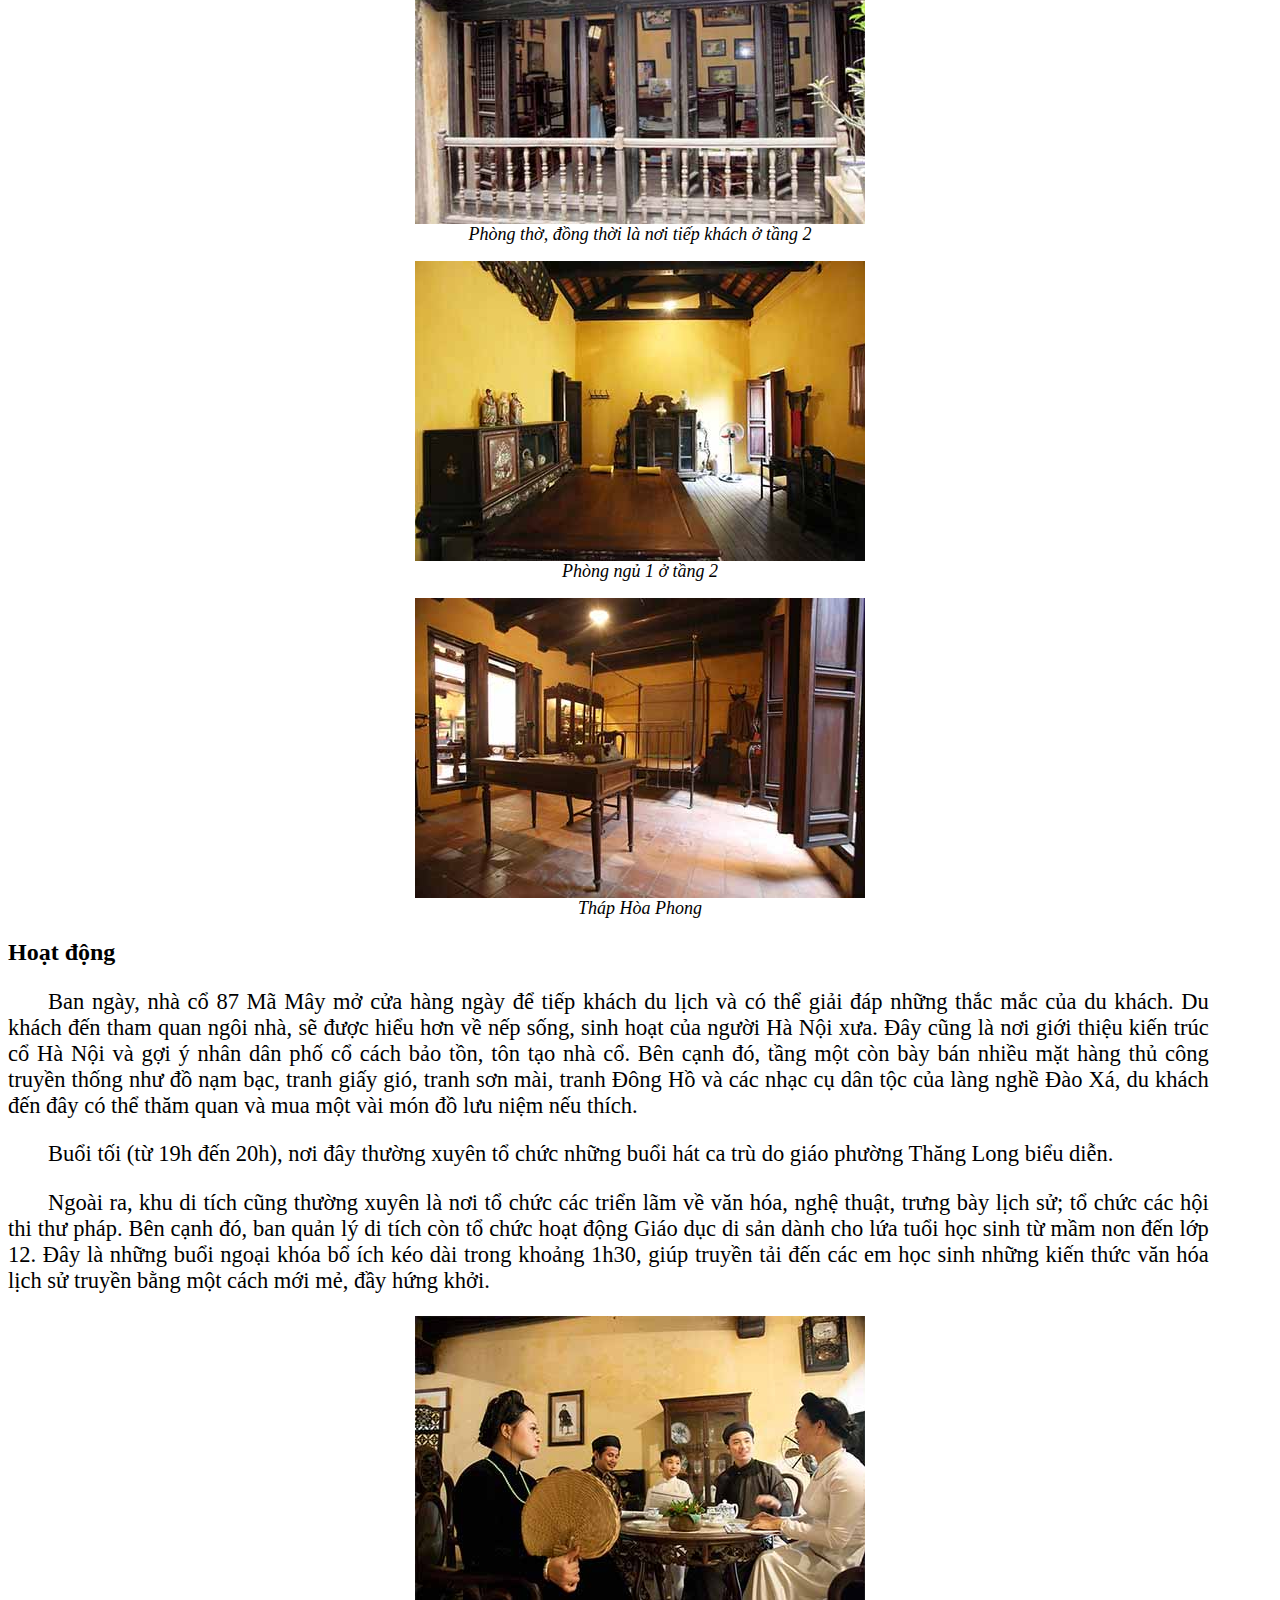
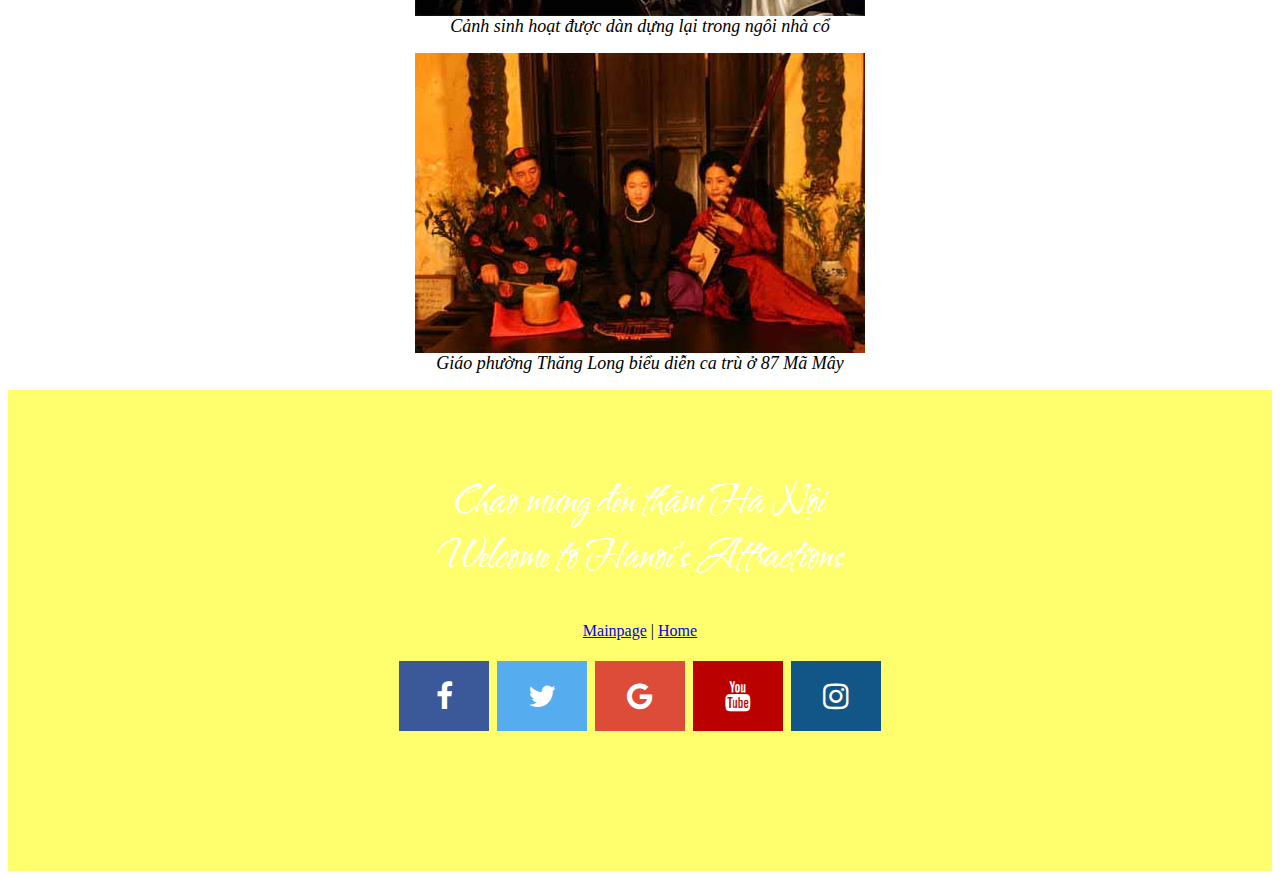
<file: mm.html>
<!DOCTYPE html>
<html lang="vi">
  <head>
    <meta charset="UTF-8" />
    <meta name="viewport" content="width=device-width, initial-scale=1.0" />
    <title>Nhà cổ Mã Mây</title>
    <meta
      name="description"
      content="Ngôi nhà 87 Mã Mây là một ngôi nhà cổ ở Hà Nội được xây dựng khoảng cuối thế kỷ XIX, được Thành phố Hà Nội bảo tồn và gìn giữ làm điểm tham quan, triển lãm, cung cấp thông tin về lịch sử Hà Nội. Đây là một trong những địa chỉ văn hóa mà du khách khó bỏ qua khi đến phố cổ Hà Nội."
    />
    <meta
      name="keywords"
      content="nhà cổ mã mây, ngôi nhà di sản, 87 mã mây, nhà cổ hà nội, danh thắng hà nội, địa điểm du lịch"
    />
    <meta
      name="robots"
      content="index, follow, max-image-preview:large, max-snippet:-1, max-video-preview:-1"
    />
    <style></style>
    <!-- Bootstrap CSS -->
    <link
      href="https://cdn.jsdelivr.net/npm/bootstrap@5.1.3/dist/css/bootstrap.min.css"
      rel="stylesheet"
      integrity="sha384-1BmE4kWBq78iYhFldvKuhfTAU6auU8tT94WrHftjDbrCEXSU1oBoqyl2QvZ6jIW3"
      crossorigin="anonymous"
    />
    <!-- Google Fonts -->
    <link rel="preconnect" href="https://fonts.googleapis.com" />
    <link rel="preconnect" href="https://fonts.gstatic.com" crossorigin />
    <link
      href="https://fonts.googleapis.com/css2?family=Water+Brush&display=swap"
      rel="stylesheet"
    />
    <link
      rel="stylesheet"
      href="https://cdnjs.cloudflare.com/ajax/libs/font-awesome/4.7.0/css/font-awesome.min.css"
    />
    <link rel="stylesheet" href="mystyle.css" />
    <link rel="icon" type="image/x-icon" href="/images/hn.ico" />
  </head>

  <body>
    <header
      id="home"
      class="text-center"
      style="background-image: url('images/banner_large.jpg')"
    >
      <h1>NHÀ CỔ MÃ MÂY</h1>
      <p class="headtext">Tái hiện nếp sống thành thị trăm năm về trước</p>
    </header>
    <nav>
      <div class="row nav_bar">
        <a href="#tt" class="col nav_link">Thông tin cơ bản</a>
        <a href="#ls" class="col nav_link">Lịch sử</a>
        <a href="#dt" class="col nav_link">Kiến trúc</a>
        <a href="#hd" class="col nav_link">Hoạt động</a>
      </div>
    </nav>
    <main class="container">
      <div id="tt" class="row">
        <div class="col-sm-3">
          <h2>Thông tin cơ bản</h2>
          <ul>
            <li>Vị trí: 87 Mã Mây, Hoàn Kiếm, Hà Nội</li>
            <li>Diện tích: 157.6 m<sup>2</sup></li>
            <li>Giờ mở cửa: 8:00 - 12:00 and 13:30 - 20:00 hàng ngày</li>
            <li>Giá vé: 5,000 - 10,000 đ</li>
          </ul>
        </div>
        <div class="col-sm-9">
          <iframe
            src="https://www.google.com/maps/embed?pb=!1m18!1m12!1m3!1d3723.9571746025426!2d105.85139711469067!3d21.034399485995262!2m3!1f0!2f0!3f0!3m2!1i1024!2i768!4f13.1!3m3!1m2!1s0x3135abc091526c0f%3A0x78f7613582a84eaf!2zTmjDoCBj4buVLCA4NyBNw6MgTcOieSwgODcgUC4gTcOjIE3DonksIEjDoG5nIEJ14buTbSwgSG_DoG4gS2nhur9tLCBIw6AgTuG7mWksIFZp4buHdCBOYW0!5e0!3m2!1svi!2s!4v1653942864187!5m2!1svi!2s"
            width="100%"
            height="450"
            style="border: 0"
            allowfullscreen=""
            loading="lazy"
            referrerpolicy="no-referrer-when-downgrade"
          ></iframe>
        </div>
      </div>
      <div id="ls" class="row">
        <div class="col-sm-8">
          <h2>Lịch sử</h2>
          <p class="verbose_text">
            Ngôi nhà 87 Mã Mây là một trong 14 ngôi nhà cổ ở Hà Nội được xây
            dựng khoảng cuối thế kỷ XIX. Ngôi nhà đã thay đổi chủ nhiều lần. Năm
            1945, một thương gia bán thuốc bắc mua lại ngôi nhà. Từ năm 1954 đến
            năm 1999, có 5 gia đình sinh sống tại đây. Ngôi nhà bắt đầu được
            trùng tu từ cuối năm 1998, hoàn thành vào ngày 27-10-1999 trong
            khuôn khổ hợp tác giữa Thành phố Hà Nội và Thành phố Toulouse
            (Pháp). Mọi kết cấu về kiến trúc, vật liệu xây dựng (bằng gỗ) cho
            đến những đồ vật sinh hoạt đều được giữ nguyên trạng. Ngày
            16-2-2004, Bộ Văn hóa Thông tin (Nay là Bộ Văn hóa, thể thao và du
            lịch) ký quyết định công nhận nhà 87 Mã Mây là Di sản cấp Quốc gia.
            Hiện nay, ngôi nhà trở thành điểm thông tin, tuyên truyền giới thiệu
            đến người dân và du khách về ngôi nhà phố của người Việt trong khu
            phố cổ Hà Nội.
          </p>
        </div>
        <div class="col-sm-4">
          <figure>
            <img
              class="illustration"
              src="images/mattienmamay.jpg"
              alt="Mặt tiền ngôi nhà"
            />
            <figcaption>Mặt tiền ngôi nhà</figcaption>
          </figure>
          <figure>
            <img
              class="illustration"
              src="images/gianngoait1.jpg"
              alt="Gian ngoài tầng 1 - Nơi buôn bán, trưng bày các mặt hàng truyền thống"
            />
            <figcaption>
              Gian ngoài tầng 1 - Nơi buôn bán, trưng bày các mặt hàng truyền
              thống
            </figcaption>
          </figure>
        </div>
      </div>
      <div id="kt" class="row">
        <div class="col-sm-8">
          <h2>Kiến trúc</h2>
          <p class="verbose_text">
            Tổng diện tích của ngôi nhà là 157,6m2, được xây dựng vuông góc với
            đường phố, chiều dài đất là 28m, chiều rộng mặt tiền 5m và chiều
            rộng của mặt hậu là 6m.
          </p>

          <p class="verbose_text">
            Ngôi nhà mang đặc trưng của nhà cổ xưa Hà Nội, tức là theo dạng hình
            ống, đa năng sử dụng. Nhà hẹp về chiều ngang nhưng rất sâu, các lớp
            nhà được ngăn cách bởi các lớp sân trong. Lớp ngoài là cửa hàng,
            không làm tường vách mà mở thông ra phố để bày hàng. Phía trong có
            sân rời. Tiếp đến là gian nhà hậu, kho hàng và nhà bếp.
          </p>

          <p class="verbose_text">
            Tầng 2 là không gian thờ và phòng ngủ. Giữa các lớp nhà có sân bày
            chậu cảnh cảnh tạo cảnh quan môi trường, có cảm giác gần gũi thiên
            nhiên. Trong nhà, các phòng không có tường mà mở thông ra phố bằng
            những cửa gỗ lớn.
          </p>

          <p class="verbose_text">
            Vật dụng trong nhà chủ yếu là đồ gỗ và mây tre đan truyền thống như
            mâm gỗ, gáo dừa… cùng những chum, vại, võng… làm tôn thêm vẻ đẹp cổ
            kính của ngôi nhà, đồng thời khiến du khách như được quay lại quá
            khứ xa xưa.
          </p>
        </div>
        <div class="col-sm-4">
          <figure>
            <img
              class="illustration"
              src="images/sangiuat1.jpg"
              alt="Sân rời"
            />
            <figcaption>
              Sân rời - thông với tầng 2, lấy ánh sáng mặt trời cho cả ngôi nhà
            </figcaption>
          </figure>
          <figure>
            <img
              class="illustration"
              src="images/bep.jpg"
              alt="Gian bếp với những dụng cụ bằng gỗ, tre, nứa"
            />
            <figcaption>
              Gian bếp với những dụng cụ bằng gỗ, tre, nứa
            </figcaption>
          </figure>
          <figure>
            <img
              class="illustration"
              src="images/phongthot2.jpg"
              alt="Phòng thờ tầng 2"
            />
            <figcaption>
              Phòng thờ, đồng thời là nơi tiếp khách ở tầng 2
            </figcaption>
          </figure>
          <figure>
            <img
              class="illustration"
              src="images/phongngu1.jpg"
              alt="Phòng ngủ 1 ở tầng 2"
            />
            <figcaption>Phòng ngủ 1 ở tầng 2</figcaption>
          </figure>
          <figure>
            <img
              class="illustration"
              src="images/phongngu2.jpg"
              alt="Phòng ngủ 2 ở tầng 2"
            />
            <figcaption>Tháp Hòa Phong</figcaption>
          </figure>
        </div>
      </div>

      <div id="hd" class="row">
        <div class="col-sm-8">
          <h2>Hoạt động</h2>
          <p class="verbose_text">
            Ban ngày, nhà cổ 87 Mã Mây mở cửa hàng ngày để tiếp khách du lịch và
            có thể giải đáp những thắc mắc của du khách. Du khách đến tham quan
            ngôi nhà, sẽ được hiểu hơn về nếp sống, sinh hoạt của người Hà Nội
            xưa. Đây cũng là nơi giới thiệu kiến trúc cổ Hà Nội và gợi ý nhân
            dân phố cổ cách bảo tồn, tôn tạo nhà cổ. Bên cạnh đó, tầng một còn
            bày bán nhiều mặt hàng thủ công truyền thống như đồ nạm bạc, tranh
            giấy gió, tranh sơn mài, tranh Đông Hồ và các nhạc cụ dân tộc của
            làng nghề Đào Xá, du khách đến đây có thể thăm quan và mua một vài
            món đồ lưu niệm nếu thích.
          </p>
          <p class="verbose_text">
            Buổi tối (từ 19h đến 20h), nơi đây thường xuyên tổ chức những buổi
            hát ca trù do giáo phường Thăng Long biểu diễn.
          </p>
          <p class="verbose_text">
            Ngoài ra, khu di tích cũng thường xuyên là nơi tổ chức các triển lãm
            về văn hóa, nghệ thuật, trưng bày lịch sử; tổ chức các hội thi thư
            pháp. Bên cạnh đó, ban quản lý di tích còn tổ chức hoạt động Giáo
            dục di sản dành cho lứa tuổi học sinh từ mầm non đến lớp 12. Đây là
            những buổi ngoại khóa bổ ích kéo dài trong khoảng 1h30, giúp truyền
            tải đến các em học sinh những kiến thức văn hóa lịch sử truyền bằng
            một cách mới mẻ, đầy hứng khởi.
          </p>
        </div>
        <div class="col-sm-4">
          <figure>
            <img
              class="illustration"
              src="images/sinhhoatdunglai.jpg"
              alt="Cảnh sinh hoạt được dàn dựng lại trong ngôi nhà cổ"
            />
            <figcaption>
              Cảnh sinh hoạt được dàn dựng lại trong ngôi nhà cổ
            </figcaption>
          </figure>
          <figure>
            <img
              class="illustration"
              src="images/catru.jpg"
              alt="Biểu diễn ca trù ở 87 Mã Mây"
            />
            <figcaption>
              Giáo phường Thăng Long biểu diễn ca trù ở 87 Mã Mây
            </figcaption>
          </figure>
        </div>
      </div>
    </main>

    <footer class="myfooter">
      <p class="headtext text-black">
        Chào mừng đến thăm Hà Nội<br />
        Welcome to Hanoi's Attractions
      </p>
      <p><a href="index.html">Mainpage</a> | <a href="#home">Home</a></p>
      <a href="#" class="fa fa-facebook"></a>
      <a href="#" class="fa fa-twitter"></a>
      <a href="#" class="fa fa-google"></a>
      <a href="#" class="fa fa-youtube"></a>
      <a href="#" class="fa fa-instagram"></a>
    </footer>
  </body>
</html>
</file>
<file: mystyle.css>
.myfooter {
  background-color: #ffff0092;
  padding: 5vh 0 15vh;
  text-align: center;
}
#home {
  background-repeat: no-repeat;
  background-size: 100% 100%;
  padding: 10% 0;
}
.headtext {
  font-size: 3vw;
  color: #ffffff;
  font-family: "Water Brush";
}
h1 {
  font-size: 4vw;
  color: #ffffff;
}
.verbose_text {
  font-size: 2.5vmin;
  text-align: justify;
  text-indent: 40px;
  padding-right: 5%;
}
.nav_link {
  color: black;
  font-weight: bold;
  text-decoration: none;
  text-align: center;
  font-size: 2.5vmin;
  padding-top: 10px;
  padding-bottom: 10px;
}
.nav_bar {
  background-color: #ffff0092;
}
.illustration {
  display: block;
  margin-left: auto;
  margin-right: auto;
  max-width: 100%;
  max-height: 40vh;
}
figcaption {
  text-align: center;
  font-style: italic;
  font-size: 2vmin;
}
.fa {
  padding: 20px;
  font-size: 30px;
  width: 50px;
  text-align: center;
  text-decoration: none;
  margin: 5px 2px;
}
.fa:hover {
  opacity: 0.7;
}

.fa-facebook {
  background: #3b5998;
  color: white;
}

.fa-twitter {
  background: #55acee;
  color: white;
}

.fa-google {
  background: #dd4b39;
  color: white;
}
.fa-youtube {
  background: #bb0000;
  color: white;
}

.fa-instagram {
  background: #125688;
  color: white;
}
</file>
